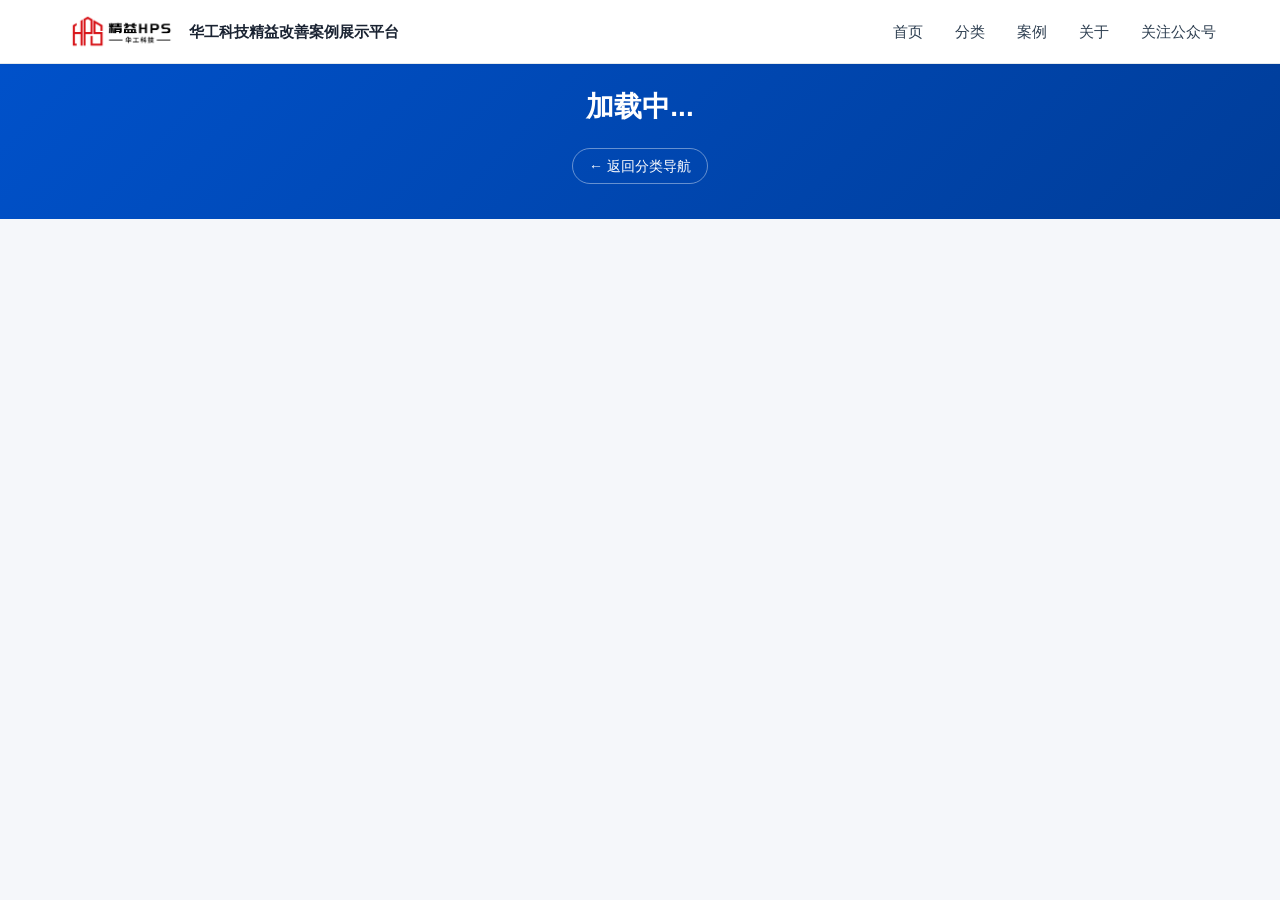
<file: category.html>
<!DOCTYPE html>
<html lang="zh-CN">
<head>
    <meta charset="UTF-8">
    <meta name="viewport" content="width=device-width, initial-scale=1.0">
    <!-- 【关键】强制禁用钉钉WebView缓存 -->
    <meta http-equiv="Cache-Control" content="no-cache, no-store, must-revalidate">
    <meta http-equiv="Pragma" content="no-cache">
    <meta http-equiv="Expires" content="0">
    <title>改善案例 - 华工科技精益改善</title>
    <link rel="stylesheet" href="css/style.css">
    <style>
        .category-header {
            background: linear-gradient(135deg, #0052cc 0%, #003d99 100%);
            color: #fff;
            padding: 60px 0;
            text-align: center;
            display: flex;
            flex-direction: column;
            align-items: center;
            justify-content: center;
            min-height: 180px;
        }
        .category-header h1 { font-size: 28px; margin-bottom: 8px; transform: translateY(25px); }
        .category-header p { font-size: 14px; opacity: 0.9; }
        .back-link {
            display: inline-block; margin-top: 10px; color: #fff;
            text-decoration: none; font-size: 14px;
            border: 1px solid rgba(255,255,255,0.4);
            padding: 6px 16px; border-radius: 20px; transition: background 0.2s;
            transform: translateY(25px);
        }
        .back-link:hover { background: rgba(255,255,255,0.15); }
        .category-cases-section { padding: 48px 0 80px; background: #f5f7fa; min-height: 400px; }
        .simple-case-grid { display: grid; grid-template-columns: repeat(3, 1fr); gap: 24px; min-height: 200px; }
        .simple-case-card {
            background: #fff; border: 1px solid #e4e9ed; border-radius: 4px;
            overflow: hidden; cursor: pointer;
            transition: box-shadow 0.3s ease, transform 0.3s ease;
        }
        .simple-case-card:hover {
            box-shadow: 0 6px 20px rgba(0,82,204,0.12); transform: translateY(-2px);
        }
        .simple-case-img { width: 100%; height: 220px; overflow: hidden; background: #e4e9ed; }
        .simple-case-img img { width: 100%; height: 100%; object-fit: cover; transition: transform 0.4s ease; }
        .simple-case-card:hover .simple-case-img img { transform: scale(1.05); }
        .simple-case-info { padding: 16px 18px 18px; }
        .simple-case-title {
            font-size: 16px; font-weight: 700; color: #1a2332;
            margin-bottom: 6px; line-height: 1.5;
            display: -webkit-box; -webkit-line-clamp: 2;
            -webkit-box-orient: vertical; overflow: hidden;
        }
        .simple-case-company { font-size: 13px; color: #5a6b7d; }
        @media (max-width: 1024px) { .simple-case-grid { grid-template-columns: repeat(2, 1fr); } }
        @media (max-width: 768px) { .simple-case-grid { grid-template-columns: 1fr; } }
    </style>
</head>
<body>

<header class="site-header">
    <div class="header-inner">
        <div class="logo" onclick="window.location.href='index.html'">
            <img src="assets/logo.png" alt="华工科技" class="logo-img">
            <span class="logo-text">华工科技精益改善案例展示平台</span>
        </div>
        <nav class="main-nav" id="mainNav">
            <a href="index.html#banner" class="nav-link">首页</a>
            <a href="index.html#categories" class="nav-link">分类</a>
            <a href="index.html#cases" class="nav-link">案例</a>
            <a href="index.html#about" class="nav-link">关于</a>
            <a href="index.html#qrcode" class="nav-link">关注公众号</a>
        </nav>
        <button class="menu-toggle" id="menuToggle" aria-label="菜单"><span></span><span></span><span></span></button>
    </div>
</header>

<div class="category-header" id="categoryHeader">
    <h1 id="categoryTitle">加载中...</h1>
    <p id="categoryDesc"></p>
    <a href="index.html#categories" class="back-link">← 返回分类导航</a>
</div>

<section class="category-cases-section">
    <div class="container">
        <div class="simple-case-grid" id="caseGrid"></div>
        <div class="no-result" id="noResult" style="display:none;"><p>该分类下暂无案例</p></div>
    </div>
</section>

<div class="modal-overlay" id="modalOverlay">
    <div class="modal" id="modal">
        <button class="modal-close" id="modalClose" aria-label="关闭">✕</button>
        <div class="modal-body" id="modalBody"></div>
    </div>
</div>

<button class="back-top" id="backTop" aria-label="返回顶部">↑</button>

<script>
const CATEGORY_MAP = {
    all: "全部案例", yield: "良率改善", substitute: "材料替代", reduce: "用量降低",
    headcount: "人数优化", hours: "工时优化", utilities: "水电气",
    auxiliary: "辅料", spare_parts: "备件", indirect_staff: "间接人员"
};

// ===== 以下为同步脚本生成的数据，请勿手动修改 =====
var CASES = [
    {
        "id": 1,
        "title": "装配车间5S目视化标杆打造",
        "category": "yield",
        "categoryName": "良率改善",
        "company": "华工图像",
        "level": "黄带",
        "date": "2026-03",
        "tags": [
            "5S",
            "目视化",
            "定置管理",
            "现场改善"
        ],
        "cover": "https://images.unsplash.com/photo-1581091226825-a6a2a5aee158?w=800&h=500&fit=crop",
        "images": [],
        "summary": "总装一厂装配线区域物料摆放混乱、工具寻找耗时严重，平均每班次浪费在寻找工具和物料上的时间达45分钟。通过系统性推行5S管理，建立目视化标准，实现现场\"一眼可见、一秒可取\"的改善目标。",
        "approach": [
            "1. 现状调研：绘制车间布局图，标记20处物料堆积点和15处工具分散区",
            "1) 整理阶段：清除区域内存放超3个月的呆滞物料共计1.2吨",
            "1. 整顿阶段：引入影子板工具柜12套，物料架定置标识84处",
            "1) 清扫阶段：制定设备日常清扫点检表，责任到人",
            "1. 标准化：编制《5S目视化管理手册》，拍照标杆区域供其他产线参照",
            "1) 素养固化：每日5S巡检打分，纳入班组绩效月度考核"
        ],
        "results": [
            {
                "num": "68%",
                "label": "工具寻找时间减少"
            },
            {
                "num": "45→8",
                "label": "每班次浪费时间 min"
            },
            {
                "num": "1.2",
                "label": "呆滞物料清除 t"
            }
        ]
    },
    {
        "id": 2,
        "title": "冲压产线换模时间SMED改善",
        "category": "hours",
        "categoryName": "工时优化",
        "company": "华南工业园 · 冲压车间",
        "level": "绿带",
        "date": "2026-02",
        "tags": [
            "SMED",
            "快速换模",
            "OEE",
            "流程优化"
        ],
        "cover": "https://images.unsplash.com/photo-1565008447742-97f6f38c985c?w=800&h=500&fit=crop",
        "images": [],
        "summary": "冲压线换模平均耗时38分钟，严重影响小批量多品种订单的交付能力。项目组运用SMED方法，将内部作业转化为外部作业，实现换模时间大幅压缩。",
        "approach": [
            "1. 录像分析：对6次换模过程全程录像，逐帧分析区分内部/外部作业",
            "1) 并行作业：将模具预热、螺栓准备等5项作业转为停机前外部作业",
            "1. 快速夹紧：引入液压快速锁模装置替代螺栓紧固，夹紧时间减少60%",
            "1) 标准化作业：编制换模标准作业指导书（SOP），设定换模标准时间14分钟",
            "1. 人员培训：开展3轮换模实操培训，建立换模技能星级认证制度"
        ],
        "results": [
            {
                "num": "63%",
                "label": "换模时间缩短"
            },
            {
                "num": "38→14",
                "label": "平均换模时间 min"
            },
            {
                "num": "12%",
                "label": "OEE提升 +"
            }
        ]
    },
    {
        "id": 3,
        "title": "包装材料成本削减项目",
        "category": "substitute",
        "categoryName": "材料替代",
        "company": "西南基地 · 包装事业部",
        "level": "绿带",
        "date": "2026-01",
        "tags": [
            "降本增效",
            "包装优化",
            "VAVE",
            "供应链"
        ],
        "cover": "https://images.unsplash.com/photo-1607082348824-0a96f2a4b9da?w=800&h=500&fit=crop",
        "images": [],
        "summary": "年度包装材料采购成本占比达产品成本的8.3%，高于行业平均水平。通过VAVE分析、材料替代和供应商整合，系统性削减包装成本。",
        "approach": [
            "1. 成本拆解：对32种包材进行BOM级成本拆解，识别高成本物料8项",
            "1) 材料替代：将3款产品纸箱由5层瓦楞改为3层高强度瓦楞，强度达标且降本23%",
            "1. 结构优化：重新设计缓冲内衬结构，单套用量减少15%",
            "1) 供应商整合：将包材供应商从12家整合至6家，集中采购获得8%价格优惠",
            "1. 循环包装：对内部周转用箱引入可循环塑料箱，替代一次性纸箱",
            "1) 标准化：建立包材成本月度监控看板，异常波动自动预警"
        ],
        "results": [
            {
                "num": "186万",
                "label": "年化降本金额 ¥"
            },
            {
                "num": "22%",
                "label": "包材成本占比 -"
            },
            {
                "num": "8.3%→6.5%",
                "label": "成本占比变化"
            }
        ]
    },
    {
        "id": 4,
        "title": "注塑车间自动上料系统改造",
        "category": "headcount",
        "categoryName": "人数优化",
        "company": "华东制造基地 · 注塑车间",
        "level": "绿带",
        "date": "2026-03",
        "tags": [
            "自动化",
            "注塑",
            "供料系统",
            "少人化"
        ],
        "cover": "https://images.unsplash.com/photo-1565043666747-69f6646db940?w=800&h=500&fit=crop",
        "images": [],
        "summary": "注塑车间12台注塑机上料依赖人工搬运，每班次3名工人专职上料，劳动强度大且存在物料混料风险。通过引入集中供料自动化系统，实现少人化运行。",
        "approach": [
            "1. 需求分析：12台注塑机日耗料量3.6吨，人工搬运距离平均60米/次",
            "1) 方案设计：设计中央供料站+管道输送方案，12台机分区供料",
            "1. 设备选型：选用真空吸料机+不锈钢管道+中央控制柜",
            "1) 防错设计：不同原料管道颜色区分，接头防呆设计杜绝混料",
            "1. 调试优化：分3阶段调试，逐台接入验证供料稳定性",
            "1) 人员转岗：原3名上料工转岗至设备维护和品质检查岗位"
        ],
        "results": [
            {
                "num": "3→0",
                "label": "上料人员 人"
            },
            {
                "num": "0",
                "label": "混料事故"
            },
            {
                "num": "52万",
                "label": "年人工节约 ¥"
            }
        ]
    },
    {
        "id": 5,
        "title": "车间通道安全改善与防撞系统",
        "category": "utilities",
        "categoryName": "水电气",
        "company": "华南工业园 · 物流部",
        "level": "黄带",
        "date": "2026-01",
        "tags": [
            "目视化",
            "安全",
            "叉车防撞",
            "人车分流"
        ],
        "cover": "https://images.unsplash.com/photo-1586528116311-ad8dd3c8310d?w=800&h=500&fit=crop",
        "images": [],
        "summary": "车间内叉车与行人通道交叉，近一年发生3起轻微碰撞事故。通过人车分流设计、防撞预警系统和安全目视化，系统提升车间本质安全水平。",
        "approach": [
            "1. 风险识别：绘制车间人车流动热力图，标记7处高风险交叉点",
            "1) 通道改造：重新规划行人通道与叉车通道，物理隔离实现人车分流",
            "1. 智能防撞：叉车安装超声波防撞传感器+蜂鸣报警，检测2米内行人自动报警",
            "1) 目视化：地面施划黄黑斑马线、安全警示标语、凸面镜设置在盲区转角",
            "1. 限速管理：叉车安装限速器，厂区内限速8km/h，超速自动记录",
            "1) 培训考核：全员安全培训+叉车司机专项考核，建立安全积分制度"
        ],
        "results": [
            {
                "num": "0",
                "label": "碰撞事故（改善后）"
            },
            {
                "num": "7→0",
                "label": "高风险交叉点"
            },
            {
                "num": "100%",
                "label": "叉车限速合规率"
            }
        ]
    },
    {
        "id": 6,
        "title": "机加工车间刀具管理系统改善",
        "category": "spare_parts",
        "categoryName": "备件",
        "company": "华北制造基地 · 机加工车间",
        "level": "黄带",
        "date": "2026-03",
        "tags": [
            "目视化",
            "刀具管理",
            "降本",
            "寿命管理"
        ],
        "cover": "https://images.unsplash.com/photo-1581092334651-ddf26d9a09d0?w=800&h=500&fit=crop",
        "images": [],
        "summary": "机加工车间刀具年消耗费用达280万元，存在过早更换、刀具丢失、领用混乱等问题。通过建立刀具寿命管理系统和领用规范，实现刀具成本有效管控。",
        "approach": [
            "1. 现状摸底：盘点在库刀具种类87种，过期更换率高达35%",
            "1) 寿命管理：建立刀具使用寿命数据库，按加工材质和参数设定寿命基准",
            "1. 预警机制：刀具使用次数达寿命80%时系统黄灯预警，95%红灯强制更换",
            "1) 领用规范：实施\"以旧换新\"领用制度，旧刀回收验证后方可领新刀",
            "1. 修磨再利用：可修磨刀具建立修磨台账，平均修磨3次再报废",
            "1) 目视化柜：引入智能刀具柜，刷卡领用，自动记录使用人和刀具编号"
        ],
        "results": [
            {
                "num": "18%",
                "label": "刀具年消耗 -"
            },
            {
                "num": "35%→8%",
                "label": "过早更换率"
            },
            {
                "num": "50万",
                "label": "年节约金额 ¥"
            }
        ]
    },
    {
        "id": 7,
        "title": "成品仓库布局优化与拣货效率提升",
        "category": "indirect_staff",
        "categoryName": "间接人员",
        "company": "西南基地 · 仓储部",
        "level": "绿带",
        "date": "2026-02",
        "tags": [
            "仓储优化",
            "ABC分类",
            "拣货路径",
            "WMS"
        ],
        "cover": "https://images.unsplash.com/photo-1553413077-190dd305871c?w=800&h=500&fit=crop",
        "images": [],
        "summary": "成品仓库面积5000㎡，SKU超过800种，日均拣货单量300+。原有布局导致拣货路径冗长、找货耗时大。通过ABC分类重构布局，优化拣货路径，提升出入库效率。",
        "approach": [
            "1. 数据分析：提取12个月出库数据，按ABC分类法将SKU分为A(20%)/B(30%)/C(50%)三类",
            "1) 布局重构：A类品移至靠近出货口的黄金区域，C类品移至后方高位货架",
            "1. 储位优化：引入动态储位管理，A类品储位间距加大提升周转效率",
            "1) 路径优化：用S型路径算法替代原有自由拣货模式，减少重复行走",
            "1. WMS升级：系统自动推荐最优拣货路径，PDA扫码指引防错",
            "1) 看板管理：设置出入库效率看板，实时监控拣货时效"
        ],
        "results": [
            {
                "num": "35%",
                "label": "平均拣货时间 -"
            },
            {
                "num": "28%",
                "label": "出入库效率 +"
            },
            {
                "num": "18%",
                "label": "行走距离 -"
            }
        ]
    },
    {
        "id": 8,
        "title": "供应商来料检验流程优化",
        "category": "auxiliary",
        "categoryName": "辅料",
        "company": "华北制造基地 · 品质保证部",
        "level": "黄带",
        "date": "2026-01",
        "tags": [
            "流程优化",
            "IQC",
            "来料检验",
            "免检机制"
        ],
        "cover": "https://images.unsplash.com/photo-1581091226825-a6a2a5aee158?w=800&h=500&fit=crop",
        "images": [],
        "summary": "来料检验周期平均2.5天，影响生产排程。通过对供应商分级管理、建立免检机制和检验流程优化，缩短来料检验周期，提升供应链响应速度。",
        "approach": [
            "1. 数据分析：统计年度来料检验数据，A类供应商合格率99.2%但全检耗时大",
            "1) 供应商分级：按历史质量表现将供应商分为A/B/C三级，差异化检验策略",
            "1. 免检机制：A级供应商连续6个月批次合格率>99%可申请免检，转为定期稽核",
            "1) 抽样优化：B类供应商从全检调整为AQL抽检，抽样比例降低50%",
            "1. 检验前移：推动3家关键供应商实施出货前检验（OS），问题在源头拦截",
            "1) 信息化：IQC检验结果电子化，与ERP联动，合格自动放行入库"
        ],
        "results": [
            {
                "num": "2.5→0.8",
                "label": "平均检验周期 天"
            },
            {
                "num": "60%",
                "label": "A类供应商免检率"
            },
            {
                "num": "15%",
                "label": "来料周转效率 +"
            }
        ]
    },
    {
        "id": 9,
        "title": "",
        "category": "yield",
        "categoryName": "良率改善",
        "company": "",
        "level": "",
        "date": "",
        "tags": [],
        "cover": "",
        "images": [],
        "summary": "",
        "approach": [],
        "results": []
    },
    {
        "id": 10,
        "title": "热固不良改善",
        "category": "yield",
        "categoryName": "良率改善",
        "company": "高理PTC",
        "level": "绿带",
        "date": "2026-03",
        "tags": [
            "来料检验",
            "供应商管理",
            "良率提升",
            "脏污",
            "原材料改善"
        ],
        "cover": "https://img.remit.ee/i/nueTHc6e9pVx",
        "images": [],
        "summary": "供应商直接原因：冲压翻边加拉伸油防卡模，清洗不净，铝片油残留。\n\n供应商流出原因：清洗后未验证清洁有效性即出货。\n\n我司管理原因：来料验收基准无表面洁净度要求。",
        "approach": [
            "解决思路：以工艺流程图、鱼骨图排查不良可能原因，逐项验证要因。",
            "改善前：铝电极表面达因笔测试不合格，加热包热固后手可轻易掰开。",
            "改善后：酒精清洁表面后达因笔测试合格，加热包热固后合格。",
            "改善措施：1、供应商端：导入超声波清洗，优化原清洗工艺；出货前用38号达因笔抽测，合格后放行。2、我司端：进料验收增加电极片表面洁净度达因笔检验；加热包开班首检确认热固效果。"
        ],
        "results": [
            {
                "num": "5.6%",
                "label": "热固不良率从 降至0"
            }
        ]
    },
    {
        "id": 11,
        "title": "原材料降本",
        "category": "substitute",
        "categoryName": "材料替代",
        "company": "高理感知",
        "level": "绿带",
        "date": "2026-03",
        "tags": [
            "降本增效",
            "供应商管理",
            "原材料改善"
        ],
        "cover": "",
        "images": [],
        "summary": "GAT热敏电阻引线因供应商生产工艺不同，成本差异显著。",
        "approach": [
            "解决思路：选取GAT元件中引线用量大、成本高的产品，分析现有供应商工艺，开发满足性能要求的低成本供应商。",
            "改善前：原供应商引线年采购额上千万，交期与成本暂无改善空间。",
            "改善后：开发新引线供应商，采用低成本焊接工艺及CP尾纤，缩短交期并降本。",
            "措施：对比验证新供应商工艺及产品，合格后逐步减少并替代原供应商采购份额。"
        ],
        "results": [
            {
                "num": "20%",
                "label": "按每年 的替代量，预计全年降本收益可达60万元"
            },
            {
                "num": "100%",
                "label": "按 全替代，预计降本达325万元"
            }
        ]
    },
    {
        "id": 12,
        "title": "环氧胶单支用量降低",
        "category": "reduce",
        "categoryName": "用量降低",
        "company": "高理感知",
        "level": "黑带",
        "date": "2026-03",
        "tags": [
            "现场改善",
            "降本增效",
            "包装优化"
        ],
        "cover": "",
        "images": [],
        "summary": "环氧胶全流程周转使用损耗约13.9%，其中包装、设备、容器残留占81%，手工作业浪费占13%，管理浪费占6%。",
        "approach": [
            "解决思路：调查环氧胶使用流程，量化损耗及原因，按优先级识别并改善浪费源。",
            "措施：减小胶盘容积；插壳点胶机余胶回收；优化来料包装结构；减少补胶容器（多人共用胶杯）；包装桶残留环氧回收（原先直接丢弃）。"
        ],
        "results": [
            {
                "num": "2024",
                "label": "单支用量环比 年下降6.38%，降本286万元"
            }
        ]
    },
    {
        "id": 13,
        "title": "人效提升-工艺优化",
        "category": "headcount",
        "categoryName": "人数优化",
        "company": "高理PTC",
        "level": "黑带",
        "date": "2026-03",
        "tags": [],
        "cover": "",
        "images": [],
        "summary": "灌胶工序为了避免胶溢流，需要上下固定夹具分别灌胶固化，工时长效率低成为瓶颈。",
        "approach": [
            "将产品结构进行更改，使黑色壳体自身具备阻止胶溢流功能，使可以同时上下灌胶，然后直接固化。"
        ],
        "results": [
            {
                "num": "1.每批次生产最多60台，生产效率提升4倍\n\n2.直接取消夹具，夹具成本下降100%\n\n3.固化烘箱2台，设备减少80%",
                "label": ""
            }
        ]
    },
    {
        "id": 14,
        "title": "人效提升-布局调整",
        "category": "hours",
        "categoryName": "工时优化",
        "company": "高理PTC",
        "level": "黑带",
        "date": "2026-03",
        "tags": [
            "布局调整"
        ],
        "cover": "",
        "images": [],
        "summary": "1、物流路线交叉、迂回；\n\n2、物料搬运距离远、重复搬运；",
        "approach": [
            "1.建立原料线边仓，避免原材料长距离多频次发货。",
            "2.成品仓库就近原则，从之前厂房调整到生产楼栋，单次缩短配送距离150米。",
            "3、内部12个工段，物流路线长距离搬运达8次，调整成一笔画的就近布局，生产效率提升超过10%"
        ],
        "results": [
            {
                "num": "10%",
                "label": "UPPH提升超"
            }
        ]
    },
    {
        "id": 15,
        "title": "人效提升-线平衡改善",
        "category": "yield",
        "categoryName": "良率改善",
        "company": "高理PTC",
        "level": "黑带",
        "date": "2026-03",
        "tags": [
            "线平衡"
        ],
        "cover": "",
        "images": [],
        "summary": "1、线体按照18个工位设计，UPPH实际值为5.51，线平衡率为72%，线平衡低造成近30%工时等待浪费。\n\n2、线小时产出和客户需求不一致。",
        "approach": [
            "结合产品日需求，在各系列产品中累计完成超过11个单件流工段的ECRS优化项目。ECRS工序合并后按照13工位设计，L型改为一字型，UPPH值提升为6.0，线平衡率提升至81%"
        ],
        "results": [
            {
                "num": "6%",
                "label": "UPPH提升超过"
            }
        ]
    },
    {
        "id": 16,
        "title": "电费降低-提升产出",
        "category": "utilities",
        "categoryName": "水电气",
        "company": "高理感知",
        "level": "黑带",
        "date": "2026-03",
        "tags": [],
        "cover": "",
        "images": [],
        "summary": "烘箱能耗很高，每次进入烘箱的周转器具还有空间增加层数，但是增加层数后，烘干效果不好。",
        "approach": [
            "优化周转烘车，将烘车底板改善为带孔钢板，增加烘水时空气流动。改善后根据烘干效果，由原4层烘车改善为5层烘车，批次固化产能提升25%，同时烘干时间缩短10%。"
        ],
        "results": [
            {
                "num": "87万",
                "label": "根据节省开机时间，预计全年节省电费 元"
            }
        ]
    },
    {
        "id": 17,
        "title": "电费降低-照明灯",
        "category": "utilities",
        "categoryName": "水电气",
        "company": "激光精密",
        "level": "绿带",
        "date": "2026-03",
        "tags": [],
        "cover": "",
        "images": [],
        "summary": "每年电费进行改善，相同亮度功率越低，照明灯节能情况越有优势。",
        "approach": [
            "导入高效节能LED灯(7.5W)替代现有普通LED灯(16W)，实际用电量减少53%，直接降低照明能耗。"
        ],
        "results": [
            {
                "num": "9",
                "label": "号楼每年节省电费8.5万"
            }
        ]
    },
    {
        "id": 18,
        "title": "设备能耗偏高-未改",
        "category": "utilities",
        "categoryName": "水电气",
        "company": "武汉图像",
        "level": "绿带",
        "date": "2026-03",
        "tags": [],
        "cover": "",
        "images": [],
        "summary": "设备存在空转情况",
        "approach": [
            "进行集中排产"
        ],
        "results": [
            {
                "num": "3月总计开工22天，总产出100.8万米，日均产量由3.55万米提升至4.58万米，单日产量上涨29%。\n\n产出率由4249米/小时，提升至5727米/小时，提升34.78%",
                "label": ""
            }
        ]
    },
    {
        "id": 19,
        "title": "工艺优化-未改",
        "category": "auxiliary",
        "categoryName": "辅料",
        "company": "高理感知",
        "level": "黑带",
        "date": "2026-03",
        "tags": [],
        "cover": "https://i.imgs.ovh/2026/09/16/3b560b5d687172eac2bf41a4ffb05881.png",
        "images": [],
        "summary": "AS水温产品清洗工艺耗材辅料用量存在冗余，考虑取消清洗工序",
        "approach": [
            "**工艺优化，取消耗材使用：**&#x41;S水温产品取消清洗，减少酒精、白电油用量"
        ],
        "results": [
            {
                "num": "41.8万",
                "label": "美纹纸替代全年节省成本 元"
            },
            {
                "num": "25万",
                "label": "模具采购全年降本 元"
            }
        ]
    },
    {
        "id": 20,
        "title": "低成本替代-模具",
        "category": "auxiliary",
        "categoryName": "辅料",
        "company": "高理感知",
        "level": "黑带",
        "date": "2026-03",
        "tags": [],
        "cover": "https://i.imgs.ovh/2026/09/17/1143c308041e3fa0b581f37a38883467.png",
        "images": [],
        "summary": "模具是整套采购，每次更换只是上模具磨损，下模具不需要进行更换。[https://i.imgs.ovh/2026/09/17/aeda63725c4c669bb58b07a4ac0368a0.png](https://i.imgs.ovh/2026/09/17/aeda63725c4c669bb58b07a4ac0368a0.png)",
        "approach": [
            "通过拆分模具结构，将上模、下模分开单独采购，采购灵活性提升[https://i.imgs.ovh/2026/09/17/1143c308041e3fa0b581f37a38883467.png](https://i.imgs.ovh/2026/09/17/1143c308041e3fa0b581f37a38883467.png)"
        ],
        "results": [
            {
                "num": "25万",
                "label": "模具采购全年节省 &#x20;"
            }
        ]
    },
    {
        "id": 21,
        "title": "减少用量-美纹纸",
        "category": "auxiliary",
        "categoryName": "辅料",
        "company": "高理感知",
        "level": "黑带",
        "date": "2026-03",
        "tags": [],
        "cover": "https://i.imgs.ovh/2026/09/17/43501fd852e03a8c41104151125a5b4d.png",
        "images": [],
        "summary": "1、在可变动制造费用中，低值易耗品占比最高，达 41.2%；其中美纹纸在低值易耗品中占 24.8%，降本潜力最大。\n2、工装需要美纹纸来固定线缆，每套工装使用 3 条美纹纸，用量大成本高。[https://i.imgs.ovh/2026/09/17/2292d60d5c35ea0090decf79b6cfeb3f.png](https://i.imgs.ovh/2026/09/17/2292d60d5c35ea0090decf79b6cfeb3f.png)",
        "approach": [
            "线缆固定效果取决于美纹纸和工装之间的贴合力。通过打磨工装，增加工装和美纹纸的粘贴力，美纹纸由 3 条减至 2 条，10mm 降为8mm 后，也能满足固定线束的要求。[https://i.imgs.ovh/2026/09/17/2955c59ceeca1018fdbd5d0dc1aef3b4.png](https://i.imgs.ovh/2026/09/17/2955c59ceeca1018fdbd5d0dc1aef3b4.png)"
        ],
        "results": [
            {
                "num": "20%",
                "label": "单只价格下降 ，美纹纸替代全年节省41.8万元"
            }
        ]
    },
    {
        "id": 22,
        "title": "减少用量-清洗酒精",
        "category": "auxiliary",
        "categoryName": "辅料",
        "company": "高理感知",
        "level": "黑带",
        "date": "2026-03",
        "tags": [],
        "cover": "https://i.imgs.ovh/2026/09/16/3b560b5d687172eac2bf41a4ffb05881.png",
        "images": [],
        "summary": "酒精和白电油主要使用在焊接精洗，清洗槽按照频次更换，减少清洗槽的容积并且能满足物料清洗是减少用量的关键。",
        "approach": [
            "改善前：清洗槽液位17cm，按照产品尺寸，液位只需要不低于8cm即可。改善后：在清洗槽底部增加35cm*31cm*2cm铝块，使槽内容积变小，液位满足8cm，根据容积计算，每次可节省酒精16公斤、白电油18公斤，预计年节省酒精、白电油9.2万元。[https://i.imgs.ovh/2026/09/16/ebde319a907ff8e9fc84a2b6e87881a7.png](https://i.imgs.ovh/2026/09/16/ebde319a907ff8e9fc84a2b6e87881a7.png)"
        ],
        "results": [
            {
                "num": "9.2万",
                "label": "每年节省金额 /年"
            }
        ]
    },
    {
        "id": 23,
        "title": "重复使用-酒精",
        "category": "auxiliary",
        "categoryName": "辅料",
        "company": "高理感知",
        "level": "黑带",
        "date": "2026-03",
        "tags": [],
        "cover": "https://i.imgs.ovh/2026/09/16/3b560b5d687172eac2bf41a4ffb05881.png",
        "images": [],
        "summary": "元件清洗用工业酒精清洗完元件后，直接报废，这些酒精对于清洁度要求不高场景还有使用价值。",
        "approach": [
            "**耗材重复使用：**&#x6E05;洗元件更换下来的酒精，可以用于一些工装清洁，梳理后可以用于插壳点胶机头道清洗。元件每天产生63kg二次利用酒精。[https://i.imgs.ovh/2026/09/16/8c73b752bbc0aa1d93345558b85eed88.png](https://i.imgs.ovh/2026/09/16/8c73b752bbc0aa1d93345558b85eed88.png)"
        ],
        "results": [
            {
                "num": "18.9万",
                "label": "每年节省金额"
            }
        ]
    },
    {
        "id": 24,
        "title": "重复使用-橡皮筋",
        "category": "auxiliary",
        "categoryName": "辅料",
        "company": "高理感知",
        "level": "黑带",
        "date": "2026-03",
        "tags": [],
        "cover": "https://i.imgs.ovh/2026/09/16/3b560b5d687172eac2bf41a4ffb05881.png",
        "images": [],
        "summary": "捆线橡皮筋使用刀片割断进行报废，每年购买几万橡皮筋。",
        "approach": [
            "**耗材重复使用：**&#x6346;线橡皮筋拆下时放在物料盒内回收重复使用，预计全年可节省橡皮筋成本近10万元。[https://i.imgs.ovh/2026/09/16/a3691d3f0061e1b3aa55e43d309b38e6.png](https://i.imgs.ovh/2026/09/16/a3691d3f0061e1b3aa55e43d309b38e6.png)"
        ],
        "results": [
            {
                "num": "0万",
                "label": "每年节省金额 /年"
            }
        ]
    },
    {
        "id": 25,
        "title": "",
        "category": "yield",
        "categoryName": "良率改善",
        "company": "",
        "level": "",
        "date": "",
        "tags": [],
        "cover": "",
        "images": [],
        "summary": "",
        "approach": [],
        "results": []
    },
    {
        "id": 26,
        "title": "",
        "category": "yield",
        "categoryName": "良率改善",
        "company": "",
        "level": "",
        "date": "",
        "tags": [],
        "cover": "",
        "images": [],
        "summary": "",
        "approach": [],
        "results": []
    },
    {
        "id": 27,
        "title": "",
        "category": "yield",
        "categoryName": "良率改善",
        "company": "",
        "level": "",
        "date": "",
        "tags": [],
        "cover": "",
        "images": [],
        "summary": "",
        "approach": [],
        "results": []
    }
]; // 由下方 loadCasesFromBackend() 异步填充
// ===== 数据结束 =====

(async function () {
    "use strict";
    
    // 从API加载实时案例数据
    async function loadCasesFromBackend() {
        try {
            var res = await fetch('/api/cases?page=1&size=200');
            var json = await res.json();
            if (json.errcode === 0 && json.data && json.data.length > 0) {
                window.CASES = json.data;
                renderCases(categoryCode);
            } else {
                throw new Error(json.errmsg || 'Empty response');
            }
        } catch (e) {
            console.error('Failed to load cases from backend:', e);
            // 降级提示
            caseGrid.innerHTML = '<p style="text-align:center;color:#666;padding:40px;">数据加载失败，请刷新重试</p>';
        }
    }
    
    // 启动加载（等待DOM就绪）
    if (document.readyState === 'loading') {
        document.addEventListener('DOMContentLoaded', loadCasesFromBackend);
    } else {
        loadCasesFromBackend();
    }
    {
        "id": 1,
        "title": "装配车间5S目视化标杆打造",
        "category": "yield",
        "categoryName": "良率改善",
        "company": "华工图像",
        "level": "黄带",
        "date": "2026-03",
        "tags": [
            "5S",
            "目视化",
            "定置管理",
            "现场改善"
        ],
        "cover": "https://images.unsplash.com/photo-1581091226825-a6a2a5aee158?w=800&h=500&fit=crop",
        "images": [],
        "summary": "总装一厂装配线区域物料摆放混乱、工具寻找耗时严重，平均每班次浪费在寻找工具和物料上的时间达45分钟。通过系统性推行5S管理，建立目视化标准，实现现场\"一眼可见、一秒可取\"的改善目标。",
        "approach": [
            "1. 现状调研：绘制车间布局图，标记20处物料堆积点和15处工具分散区",
            "1) 整理阶段：清除区域内存放超3个月的呆滞物料共计1.2吨",
            "1. 整顿阶段：引入影子板工具柜12套，物料架定置标识84处",
            "1) 清扫阶段：制定设备日常清扫点检表，责任到人",
            "1. 标准化：编制《5S目视化管理手册》，拍照标杆区域供其他产线参照",
            "1) 素养固化：每日5S巡检打分，纳入班组绩效月度考核"
        ],
        "results": [
            {
                "num": "68%",
                "label": "工具寻找时间减少"
            },
            {
                "num": "45→8",
                "label": "每班次浪费时间 min"
            },
            {
                "num": "1.2",
                "label": "呆滞物料清除 t"
            }
        ]
    },
    {
        "id": 2,
        "title": "冲压产线换模时间SMED改善",
        "category": "hours",
        "categoryName": "工时优化",
        "company": "华南工业园 · 冲压车间",
        "level": "绿带",
        "date": "2026-02",
        "tags": [
            "SMED",
            "快速换模",
            "OEE",
            "流程优化"
        ],
        "cover": "https://images.unsplash.com/photo-1565008447742-97f6f38c985c?w=800&h=500&fit=crop",
        "images": [],
        "summary": "冲压线换模平均耗时38分钟，严重影响小批量多品种订单的交付能力。项目组运用SMED方法，将内部作业转化为外部作业，实现换模时间大幅压缩。",
        "approach": [
            "1. 录像分析：对6次换模过程全程录像，逐帧分析区分内部/外部作业",
            "1) 并行作业：将模具预热、螺栓准备等5项作业转为停机前外部作业",
            "1. 快速夹紧：引入液压快速锁模装置替代螺栓紧固，夹紧时间减少60%",
            "1) 标准化作业：编制换模标准作业指导书（SOP），设定换模标准时间14分钟",
            "1. 人员培训：开展3轮换模实操培训，建立换模技能星级认证制度"
        ],
        "results": [
            {
                "num": "63%",
                "label": "换模时间缩短"
            },
            {
                "num": "38→14",
                "label": "平均换模时间 min"
            },
            {
                "num": "12%",
                "label": "OEE提升 +"
            }
        ]
    },
    {
        "id": 3,
        "title": "包装材料成本削减项目",
        "category": "substitute",
        "categoryName": "材料替代",
        "company": "西南基地 · 包装事业部",
        "level": "绿带",
        "date": "2026-01",
        "tags": [
            "降本增效",
            "包装优化",
            "VAVE",
            "供应链"
        ],
        "cover": "https://images.unsplash.com/photo-1607082348824-0a96f2a4b9da?w=800&h=500&fit=crop",
        "images": [],
        "summary": "年度包装材料采购成本占比达产品成本的8.3%，高于行业平均水平。通过VAVE分析、材料替代和供应商整合，系统性削减包装成本。",
        "approach": [
            "1. 成本拆解：对32种包材进行BOM级成本拆解，识别高成本物料8项",
            "1) 材料替代：将3款产品纸箱由5层瓦楞改为3层高强度瓦楞，强度达标且降本23%",
            "1. 结构优化：重新设计缓冲内衬结构，单套用量减少15%",
            "1) 供应商整合：将包材供应商从12家整合至6家，集中采购获得8%价格优惠",
            "1. 循环包装：对内部周转用箱引入可循环塑料箱，替代一次性纸箱",
            "1) 标准化：建立包材成本月度监控看板，异常波动自动预警"
        ],
        "results": [
            {
                "num": "186万",
                "label": "年化降本金额 ¥"
            },
            {
                "num": "22%",
                "label": "包材成本占比 -"
            },
            {
                "num": "8.3%→6.5%",
                "label": "成本占比变化"
            }
        ]
    },
    {
        "id": 4,
        "title": "注塑车间自动上料系统改造",
        "category": "headcount",
        "categoryName": "人数优化",
        "company": "华东制造基地 · 注塑车间",
        "level": "绿带",
        "date": "2026-03",
        "tags": [
            "自动化",
            "注塑",
            "供料系统",
            "少人化"
        ],
        "cover": "https://images.unsplash.com/photo-1565043666747-69f6646db940?w=800&h=500&fit=crop",
        "images": [],
        "summary": "注塑车间12台注塑机上料依赖人工搬运，每班次3名工人专职上料，劳动强度大且存在物料混料风险。通过引入集中供料自动化系统，实现少人化运行。",
        "approach": [
            "1. 需求分析：12台注塑机日耗料量3.6吨，人工搬运距离平均60米/次",
            "1) 方案设计：设计中央供料站+管道输送方案，12台机分区供料",
            "1. 设备选型：选用真空吸料机+不锈钢管道+中央控制柜",
            "1) 防错设计：不同原料管道颜色区分，接头防呆设计杜绝混料",
            "1. 调试优化：分3阶段调试，逐台接入验证供料稳定性",
            "1) 人员转岗：原3名上料工转岗至设备维护和品质检查岗位"
        ],
        "results": [
            {
                "num": "3→0",
                "label": "上料人员 人"
            },
            {
                "num": "0",
                "label": "混料事故"
            },
            {
                "num": "52万",
                "label": "年人工节约 ¥"
            }
        ]
    },
    {
        "id": 5,
        "title": "车间通道安全改善与防撞系统",
        "category": "utilities",
        "categoryName": "水电气",
        "company": "华南工业园 · 物流部",
        "level": "黄带",
        "date": "2026-01",
        "tags": [
            "目视化",
            "安全",
            "叉车防撞",
            "人车分流"
        ],
        "cover": "https://images.unsplash.com/photo-1586528116311-ad8dd3c8310d?w=800&h=500&fit=crop",
        "images": [],
        "summary": "车间内叉车与行人通道交叉，近一年发生3起轻微碰撞事故。通过人车分流设计、防撞预警系统和安全目视化，系统提升车间本质安全水平。",
        "approach": [
            "1. 风险识别：绘制车间人车流动热力图，标记7处高风险交叉点",
            "1) 通道改造：重新规划行人通道与叉车通道，物理隔离实现人车分流",
            "1. 智能防撞：叉车安装超声波防撞传感器+蜂鸣报警，检测2米内行人自动报警",
            "1) 目视化：地面施划黄黑斑马线、安全警示标语、凸面镜设置在盲区转角",
            "1. 限速管理：叉车安装限速器，厂区内限速8km/h，超速自动记录",
            "1) 培训考核：全员安全培训+叉车司机专项考核，建立安全积分制度"
        ],
        "results": [
            {
                "num": "0",
                "label": "碰撞事故（改善后）"
            },
            {
                "num": "7→0",
                "label": "高风险交叉点"
            },
            {
                "num": "100%",
                "label": "叉车限速合规率"
            }
        ]
    },
    {
        "id": 6,
        "title": "机加工车间刀具管理系统改善",
        "category": "spare_parts",
        "categoryName": "备件",
        "company": "华北制造基地 · 机加工车间",
        "level": "黄带",
        "date": "2026-03",
        "tags": [
            "目视化",
            "刀具管理",
            "降本",
            "寿命管理"
        ],
        "cover": "https://images.unsplash.com/photo-1581092334651-ddf26d9a09d0?w=800&h=500&fit=crop",
        "images": [],
        "summary": "机加工车间刀具年消耗费用达280万元，存在过早更换、刀具丢失、领用混乱等问题。通过建立刀具寿命管理系统和领用规范，实现刀具成本有效管控。",
        "approach": [
            "1. 现状摸底：盘点在库刀具种类87种，过期更换率高达35%",
            "1) 寿命管理：建立刀具使用寿命数据库，按加工材质和参数设定寿命基准",
            "1. 预警机制：刀具使用次数达寿命80%时系统黄灯预警，95%红灯强制更换",
            "1) 领用规范：实施\"以旧换新\"领用制度，旧刀回收验证后方可领新刀",
            "1. 修磨再利用：可修磨刀具建立修磨台账，平均修磨3次再报废",
            "1) 目视化柜：引入智能刀具柜，刷卡领用，自动记录使用人和刀具编号"
        ],
        "results": [
            {
                "num": "18%",
                "label": "刀具年消耗 -"
            },
            {
                "num": "35%→8%",
                "label": "过早更换率"
            },
            {
                "num": "50万",
                "label": "年节约金额 ¥"
            }
        ]
    },
    {
        "id": 7,
        "title": "成品仓库布局优化与拣货效率提升",
        "category": "indirect_staff",
        "categoryName": "间接人员",
        "company": "西南基地 · 仓储部",
        "level": "绿带",
        "date": "2026-02",
        "tags": [
            "仓储优化",
            "ABC分类",
            "拣货路径",
            "WMS"
        ],
        "cover": "https://images.unsplash.com/photo-1553413077-190dd305871c?w=800&h=500&fit=crop",
        "images": [],
        "summary": "成品仓库面积5000㎡，SKU超过800种，日均拣货单量300+。原有布局导致拣货路径冗长、找货耗时大。通过ABC分类重构布局，优化拣货路径，提升出入库效率。",
        "approach": [
            "1. 数据分析：提取12个月出库数据，按ABC分类法将SKU分为A(20%)/B(30%)/C(50%)三类",
            "1) 布局重构：A类品移至靠近出货口的黄金区域，C类品移至后方高位货架",
            "1. 储位优化：引入动态储位管理，A类品储位间距加大提升周转效率",
            "1) 路径优化：用S型路径算法替代原有自由拣货模式，减少重复行走",
            "1. WMS升级：系统自动推荐最优拣货路径，PDA扫码指引防错",
            "1) 看板管理：设置出入库效率看板，实时监控拣货时效"
        ],
        "results": [
            {
                "num": "35%",
                "label": "平均拣货时间 -"
            },
            {
                "num": "28%",
                "label": "出入库效率 +"
            },
            {
                "num": "18%",
                "label": "行走距离 -"
            }
        ]
    },
    {
        "id": 8,
        "title": "供应商来料检验流程优化",
        "category": "auxiliary",
        "categoryName": "辅料",
        "company": "华北制造基地 · 品质保证部",
        "level": "黄带",
        "date": "2026-01",
        "tags": [
            "流程优化",
            "IQC",
            "来料检验",
            "免检机制"
        ],
        "cover": "https://images.unsplash.com/photo-1581091226825-a6a2a5aee158?w=800&h=500&fit=crop",
        "images": [],
        "summary": "来料检验周期平均2.5天，影响生产排程。通过对供应商分级管理、建立免检机制和检验流程优化，缩短来料检验周期，提升供应链响应速度。",
        "approach": [
            "1. 数据分析：统计年度来料检验数据，A类供应商合格率99.2%但全检耗时大",
            "1) 供应商分级：按历史质量表现将供应商分为A/B/C三级，差异化检验策略",
            "1. 免检机制：A级供应商连续6个月批次合格率>99%可申请免检，转为定期稽核",
            "1) 抽样优化：B类供应商从全检调整为AQL抽检，抽样比例降低50%",
            "1. 检验前移：推动3家关键供应商实施出货前检验（OS），问题在源头拦截",
            "1) 信息化：IQC检验结果电子化，与ERP联动，合格自动放行入库"
        ],
        "results": [
            {
                "num": "2.5→0.8",
                "label": "平均检验周期 天"
            },
            {
                "num": "60%",
                "label": "A类供应商免检率"
            },
            {
                "num": "15%",
                "label": "来料周转效率 +"
            }
        ]
    },
    {
        "id": 9,
        "title": "",
        "category": "yield",
        "categoryName": "良率改善",
        "company": "",
        "level": "",
        "date": "",
        "tags": [],
        "cover": "",
        "images": [],
        "summary": "",
        "approach": [],
        "results": []
    },
    {
        "id": 10,
        "title": "热固不良改善",
        "category": "yield",
        "categoryName": "良率改善",
        "company": "高理PTC",
        "level": "绿带",
        "date": "2026-03",
        "tags": [
            "来料检验",
            "供应商管理",
            "良率提升",
            "脏污",
            "原材料改善"
        ],
        "cover": "https://img.remit.ee/i/nueTHc6e9pVx",
        "images": [],
        "summary": "供应商直接原因：冲压翻边加拉伸油防卡模，清洗不净，铝片油残留。\n\n供应商流出原因：清洗后未验证清洁有效性即出货。\n\n我司管理原因：来料验收基准无表面洁净度要求。",
        "approach": [
            "解决思路：以工艺流程图、鱼骨图排查不良可能原因，逐项验证要因。",
            "改善前：铝电极表面达因笔测试不合格，加热包热固后手可轻易掰开。",
            "改善后：酒精清洁表面后达因笔测试合格，加热包热固后合格。",
            "改善措施：1、供应商端：导入超声波清洗，优化原清洗工艺；出货前用38号达因笔抽测，合格后放行。2、我司端：进料验收增加电极片表面洁净度达因笔检验；加热包开班首检确认热固效果。"
        ],
        "results": [
            {
                "num": "5.6%",
                "label": "热固不良率从 降至0"
            }
        ]
    },
    {
        "id": 11,
        "title": "原材料降本",
        "category": "substitute",
        "categoryName": "材料替代",
        "company": "高理感知",
        "level": "绿带",
        "date": "2026-03",
        "tags": [
            "降本增效",
            "供应商管理",
            "原材料改善"
        ],
        "cover": "",
        "images": [],
        "summary": "GAT热敏电阻引线因供应商生产工艺不同，成本差异显著。",
        "approach": [
            "解决思路：选取GAT元件中引线用量大、成本高的产品，分析现有供应商工艺，开发满足性能要求的低成本供应商。",
            "改善前：原供应商引线年采购额上千万，交期与成本暂无改善空间。",
            "改善后：开发新引线供应商，采用低成本焊接工艺及CP尾纤，缩短交期并降本。",
            "措施：对比验证新供应商工艺及产品，合格后逐步减少并替代原供应商采购份额。"
        ],
        "results": [
            {
                "num": "20%",
                "label": "按每年 的替代量，预计全年降本收益可达60万元"
            },
            {
                "num": "100%",
                "label": "按 全替代，预计降本达325万元"
            }
        ]
    },
    {
        "id": 12,
        "title": "环氧胶单支用量降低",
        "category": "reduce",
        "categoryName": "用量降低",
        "company": "高理感知",
        "level": "黑带",
        "date": "2026-03",
        "tags": [
            "现场改善",
            "降本增效",
            "包装优化"
        ],
        "cover": "",
        "images": [],
        "summary": "环氧胶全流程周转使用损耗约13.9%，其中包装、设备、容器残留占81%，手工作业浪费占13%，管理浪费占6%。",
        "approach": [
            "解决思路：调查环氧胶使用流程，量化损耗及原因，按优先级识别并改善浪费源。",
            "措施：减小胶盘容积；插壳点胶机余胶回收；优化来料包装结构；减少补胶容器（多人共用胶杯）；包装桶残留环氧回收（原先直接丢弃）。"
        ],
        "results": [
            {
                "num": "2024",
                "label": "单支用量环比 年下降6.38%，降本286万元"
            }
        ]
    },
    {
        "id": 13,
        "title": "人效提升-工艺优化",
        "category": "headcount",
        "categoryName": "人数优化",
        "company": "高理PTC",
        "level": "黑带",
        "date": "2026-03",
        "tags": [],
        "cover": "",
        "images": [],
        "summary": "灌胶工序为了避免胶溢流，需要上下固定夹具分别灌胶固化，工时长效率低成为瓶颈。",
        "approach": [
            "将产品结构进行更改，使黑色壳体自身具备阻止胶溢流功能，使可以同时上下灌胶，然后直接固化。"
        ],
        "results": [
            {
                "num": "1.每批次生产最多60台，生产效率提升4倍\n\n2.直接取消夹具，夹具成本下降100%\n\n3.固化烘箱2台，设备减少80%",
                "label": ""
            }
        ]
    },
    {
        "id": 14,
        "title": "人效提升-布局调整",
        "category": "hours",
        "categoryName": "工时优化",
        "company": "高理PTC",
        "level": "黑带",
        "date": "2026-03",
        "tags": [
            "布局调整"
        ],
        "cover": "",
        "images": [],
        "summary": "1、物流路线交叉、迂回；\n\n2、物料搬运距离远、重复搬运；",
        "approach": [
            "1.建立原料线边仓，避免原材料长距离多频次发货。",
            "2.成品仓库就近原则，从之前厂房调整到生产楼栋，单次缩短配送距离150米。",
            "3、内部12个工段，物流路线长距离搬运达8次，调整成一笔画的就近布局，生产效率提升超过10%"
        ],
        "results": [
            {
                "num": "10%",
                "label": "UPPH提升超"
            }
        ]
    },
    {
        "id": 15,
        "title": "人效提升-线平衡改善",
        "category": "yield",
        "categoryName": "良率改善",
        "company": "高理PTC",
        "level": "黑带",
        "date": "2026-03",
        "tags": [
            "线平衡"
        ],
        "cover": "",
        "images": [],
        "summary": "1、线体按照18个工位设计，UPPH实际值为5.51，线平衡率为72%，线平衡低造成近30%工时等待浪费。\n\n2、线小时产出和客户需求不一致。",
        "approach": [
            "结合产品日需求，在各系列产品中累计完成超过11个单件流工段的ECRS优化项目。ECRS工序合并后按照13工位设计，L型改为一字型，UPPH值提升为6.0，线平衡率提升至81%"
        ],
        "results": [
            {
                "num": "6%",
                "label": "UPPH提升超过"
            }
        ]
    },
    {
        "id": 16,
        "title": "电费降低-提升产出",
        "category": "utilities",
        "categoryName": "水电气",
        "company": "高理感知",
        "level": "黑带",
        "date": "2026-03",
        "tags": [],
        "cover": "",
        "images": [],
        "summary": "烘箱能耗很高，每次进入烘箱的周转器具还有空间增加层数，但是增加层数后，烘干效果不好。",
        "approach": [
            "优化周转烘车，将烘车底板改善为带孔钢板，增加烘水时空气流动。改善后根据烘干效果，由原4层烘车改善为5层烘车，批次固化产能提升25%，同时烘干时间缩短10%。"
        ],
        "results": [
            {
                "num": "87万",
                "label": "根据节省开机时间，预计全年节省电费 元"
            }
        ]
    },
    {
        "id": 17,
        "title": "电费降低-照明灯",
        "category": "utilities",
        "categoryName": "水电气",
        "company": "激光精密",
        "level": "绿带",
        "date": "2026-03",
        "tags": [],
        "cover": "",
        "images": [],
        "summary": "每年电费进行改善，相同亮度功率越低，照明灯节能情况越有优势。",
        "approach": [
            "导入高效节能LED灯(7.5W)替代现有普通LED灯(16W)，实际用电量减少53%，直接降低照明能耗。"
        ],
        "results": [
            {
                "num": "9",
                "label": "号楼每年节省电费8.5万"
            }
        ]
    },
    {
        "id": 18,
        "title": "设备能耗偏高-未改",
        "category": "utilities",
        "categoryName": "水电气",
        "company": "武汉图像",
        "level": "绿带",
        "date": "2026-03",
        "tags": [],
        "cover": "",
        "images": [],
        "summary": "设备存在空转情况",
        "approach": [
            "进行集中排产"
        ],
        "results": [
            {
                "num": "3月总计开工22天，总产出100.8万米，日均产量由3.55万米提升至4.58万米，单日产量上涨29%。\n\n产出率由4249米/小时，提升至5727米/小时，提升34.78%",
                "label": ""
            }
        ]
    },
    {
        "id": 19,
        "title": "工艺优化-未改",
        "category": "auxiliary",
        "categoryName": "辅料",
        "company": "高理感知",
        "level": "黑带",
        "date": "2026-03",
        "tags": [],
        "cover": "https://i.imgs.ovh/2026/09/16/3b560b5d687172eac2bf41a4ffb05881.png",
        "images": [],
        "summary": "AS水温产品清洗工艺耗材辅料用量存在冗余，考虑取消清洗工序",
        "approach": [
            "**工艺优化，取消耗材使用：**&#x41;S水温产品取消清洗，减少酒精、白电油用量"
        ],
        "results": [
            {
                "num": "41.8万",
                "label": "美纹纸替代全年节省成本 元"
            },
            {
                "num": "25万",
                "label": "模具采购全年降本 元"
            }
        ]
    },
    {
        "id": 20,
        "title": "低成本替代-模具",
        "category": "auxiliary",
        "categoryName": "辅料",
        "company": "高理感知",
        "level": "黑带",
        "date": "2026-03",
        "tags": [],
        "cover": "https://i.imgs.ovh/2026/09/17/1143c308041e3fa0b581f37a38883467.png",
        "images": [],
        "summary": "模具是整套采购，每次更换只是上模具磨损，下模具不需要进行更换。[https://i.imgs.ovh/2026/09/17/aeda63725c4c669bb58b07a4ac0368a0.png](https://i.imgs.ovh/2026/09/17/aeda63725c4c669bb58b07a4ac0368a0.png)",
        "approach": [
            "通过拆分模具结构，将上模、下模分开单独采购，采购灵活性提升[https://i.imgs.ovh/2026/09/17/1143c308041e3fa0b581f37a38883467.png](https://i.imgs.ovh/2026/09/17/1143c308041e3fa0b581f37a38883467.png)"
        ],
        "results": [
            {
                "num": "25万",
                "label": "模具采购全年节省 &#x20;"
            }
        ]
    },
    {
        "id": 21,
        "title": "减少用量-美纹纸",
        "category": "auxiliary",
        "categoryName": "辅料",
        "company": "高理感知",
        "level": "黑带",
        "date": "2026-03",
        "tags": [],
        "cover": "https://i.imgs.ovh/2026/09/17/43501fd852e03a8c41104151125a5b4d.png",
        "images": [],
        "summary": "1、在可变动制造费用中，低值易耗品占比最高，达 41.2%；其中美纹纸在低值易耗品中占 24.8%，降本潜力最大。\n2、工装需要美纹纸来固定线缆，每套工装使用 3 条美纹纸，用量大成本高。[https://i.imgs.ovh/2026/09/17/2292d60d5c35ea0090decf79b6cfeb3f.png](https://i.imgs.ovh/2026/09/17/2292d60d5c35ea0090decf79b6cfeb3f.png)",
        "approach": [
            "线缆固定效果取决于美纹纸和工装之间的贴合力。通过打磨工装，增加工装和美纹纸的粘贴力，美纹纸由 3 条减至 2 条，10mm 降为8mm 后，也能满足固定线束的要求。[https://i.imgs.ovh/2026/09/17/2955c59ceeca1018fdbd5d0dc1aef3b4.png](https://i.imgs.ovh/2026/09/17/2955c59ceeca1018fdbd5d0dc1aef3b4.png)"
        ],
        "results": [
            {
                "num": "20%",
                "label": "单只价格下降 ，美纹纸替代全年节省41.8万元"
            }
        ]
    },
    {
        "id": 22,
        "title": "减少用量-清洗酒精",
        "category": "auxiliary",
        "categoryName": "辅料",
        "company": "高理感知",
        "level": "黑带",
        "date": "2026-03",
        "tags": [],
        "cover": "https://i.imgs.ovh/2026/09/16/3b560b5d687172eac2bf41a4ffb05881.png",
        "images": [],
        "summary": "酒精和白电油主要使用在焊接精洗，清洗槽按照频次更换，减少清洗槽的容积并且能满足物料清洗是减少用量的关键。",
        "approach": [
            "改善前：清洗槽液位17cm，按照产品尺寸，液位只需要不低于8cm即可。改善后：在清洗槽底部增加35cm*31cm*2cm铝块，使槽内容积变小，液位满足8cm，根据容积计算，每次可节省酒精16公斤、白电油18公斤，预计年节省酒精、白电油9.2万元。[https://i.imgs.ovh/2026/09/16/ebde319a907ff8e9fc84a2b6e87881a7.png](https://i.imgs.ovh/2026/09/16/ebde319a907ff8e9fc84a2b6e87881a7.png)"
        ],
        "results": [
            {
                "num": "9.2万",
                "label": "每年节省金额 /年"
            }
        ]
    },
    {
        "id": 23,
        "title": "重复使用-酒精",
        "category": "auxiliary",
        "categoryName": "辅料",
        "company": "高理感知",
        "level": "黑带",
        "date": "2026-03",
        "tags": [],
        "cover": "https://i.imgs.ovh/2026/09/16/3b560b5d687172eac2bf41a4ffb05881.png",
        "images": [],
        "summary": "元件清洗用工业酒精清洗完元件后，直接报废，这些酒精对于清洁度要求不高场景还有使用价值。",
        "approach": [
            "**耗材重复使用：**&#x6E05;洗元件更换下来的酒精，可以用于一些工装清洁，梳理后可以用于插壳点胶机头道清洗。元件每天产生63kg二次利用酒精。[https://i.imgs.ovh/2026/09/16/8c73b752bbc0aa1d93345558b85eed88.png](https://i.imgs.ovh/2026/09/16/8c73b752bbc0aa1d93345558b85eed88.png)"
        ],
        "results": [
            {
                "num": "18.9万",
                "label": "每年节省金额"
            }
        ]
    },
    {
        "id": 24,
        "title": "重复使用-橡皮筋",
        "category": "auxiliary",
        "categoryName": "辅料",
        "company": "高理感知",
        "level": "黑带",
        "date": "2026-03",
        "tags": [],
        "cover": "https://i.imgs.ovh/2026/09/16/3b560b5d687172eac2bf41a4ffb05881.png",
        "images": [],
        "summary": "捆线橡皮筋使用刀片割断进行报废，每年购买几万橡皮筋。",
        "approach": [
            "**耗材重复使用：**&#x6346;线橡皮筋拆下时放在物料盒内回收重复使用，预计全年可节省橡皮筋成本近10万元。[https://i.imgs.ovh/2026/09/16/a3691d3f0061e1b3aa55e43d309b38e6.png](https://i.imgs.ovh/2026/09/16/a3691d3f0061e1b3aa55e43d309b38e6.png)"
        ],
        "results": [
            {
                "num": "0万",
                "label": "每年节省金额 /年"
            }
        ]
    },
    {
        "id": 25,
        "title": "",
        "category": "yield",
        "categoryName": "良率改善",
        "company": "",
        "level": "",
        "date": "",
        "tags": [],
        "cover": "",
        "images": [],
        "summary": "",
        "approach": [],
        "results": []
    },
    {
        "id": 26,
        "title": "",
        "category": "yield",
        "categoryName": "良率改善",
        "company": "",
        "level": "",
        "date": "",
        "tags": [],
        "cover": "",
        "images": [],
        "summary": "",
        "approach": [],
        "results": []
    },
    {
        "id": 27,
        "title": "",
        "category": "yield",
        "categoryName": "良率改善",
        "company": "",
        "level": "",
        "date": "",
        "tags": [],
        "cover": "",
        "images": [],
        "summary": "",
        "approach": [],
        "results": []
    }
];
// ===== 数据结束 =====

(function () {
    "use strict";
    function getParam(name) {
        var url = window.location.search;
        var reg = new RegExp("(^|&)" + name + "=([^&]*)(&|$)");
        var r = url.substr(1).match(reg);
        return r != null ? decodeURIComponent(r[2]) : null;
    }

    var categoryCode = getParam("cat") || "all";
    var caseGrid = document.getElementById("caseGrid");
    var noResult = document.getElementById("noResult");
    var modalOverlay = document.getElementById("modalOverlay");
    var modalBody = document.getElementById("modalBody");
    var modalClose = document.getElementById("modalClose");
    var backTop = document.getElementById("backTop");
    var menuToggle = document.getElementById("menuToggle");
    var mainNav = document.getElementById("mainNav");

    var categoryName = (CATEGORY_MAP && CATEGORY_MAP[categoryCode]) ? CATEGORY_MAP[categoryCode] : "全部案例";
    document.getElementById("categoryTitle").textContent = categoryName;
    document.title = categoryName + " - 华工科技精益改善";

    function renderCases(filter) {
        var html = "", count = 0;
        CASES.forEach(function (c) {
            if (filter === "all" || c.category === filter) {
                html += '<div class="simple-case-card" data-id="' + c.id + '">'
                    + '<div class="simple-case-img"><img src="' + c.cover + '" alt="' + c.title + '" loading="lazy" onerror="this.src=\'https://via.placeholder.com/600x400/0052cc/ffffff?text=HPS\'"></div>'
                    + '<div class="simple-case-info"><div class="simple-case-title">' + c.title + '</div><div class="simple-case-company">' + c.company + '</div></div></div>';
                count++;
            }
        });
        caseGrid.innerHTML = html;
        noResult.style.display = count === 0 ? "block" : "none";
        document.querySelectorAll(".simple-case-card").forEach(function (card) {
            card.addEventListener("click", function () { openModal(parseInt(this.getAttribute("data-id"))); });
        });
    }

    function parseMarkdown(text) {
        if (!text) return '';
        text = text.replace(/\[(https?:\/\/[^\]]+\.(?:png|jpg|jpeg|gif|webp))\]\((https?:\/\/[^\)]+\.(?:png|jpg|jpeg|gif|webp))\)/gi, function (_, url1, url2) {
            return '<br><img src="' + url1 + '" alt="配图" style="max-width:100%;margin:8px 0;border-radius:4px;" onerror="this.style.display=\'none\'">';
        });
        text = text.replace(/(?<!src=")https?:\/\/[^\s]+\.(?:png|jpg|jpeg|gif|webp)/gi, function (url) {
            return '<br><img src="' + url + '" alt="配图" style="max-width:100%;margin:8px 0;border-radius:4px;" onerror="this.style.display=\'none\'">';
        });
        text = text.replace(/\*\*(.+?)\*\*/g, '<strong>$1</strong>');
        return text;
    }

    function openModal(id) {
        var c = CASES.find(function (x) { return x.id === id; });
        if (!c) return;
        var html = '<div class="detail-hero"><img src="' + c.cover + '" alt="' + c.title + '" onerror="this.src=\'https://via.placeholder.com/800x400/0052cc/ffffff?text=HPS\'"><span class="detail-badge">' + c.categoryName + '</span></div>'
            + '<div class="detail-content"><h2 class="detail-title">' + c.title + '</h2>'
            + '<div class="detail-meta"><span>' + c.company + '</span><span>🏅 ' + c.level + '</span><span>📅 ' + c.date + '</span></div>'
            + '<div class="detail-tags">' + c.tags.map(function(t){return '<span class="case-tag">'+t+'</span>';}).join('') + '</div>'
            + '<div class="detail-section"><h3>问题原因</h3><p>' + parseMarkdown(c.summary) + '</p></div>'
            + '<div class="detail-section"><h3>解决思路与措施</h3><ul>' + c.approach.map(function(a){
                // 解析markdown中的imagetourl.lim图片URL并渲染为<img>
                // 支持两种格式：1) Markdown链接 [url](url)  2) 裸URL https://...
                var parts = a.split(/(\[https?:\/\/[^\]]+\]\(https?:\/\/[^)]+\.(?:png|jpg|jpeg|gif|webp)\)|https?:\/\/[^\s]+\.(?:png|jpg|jpeg|gif|webp))/gi);
                return '<li>' + parts.map(function (p) {
                    if (/^https?:\/\/[^\s]+\.(?:png|jpg|jpeg|gif|webp)/i.test(p)) {
                        return '<br><img src="' + p + '" alt="实施步骤配图" style="max-width:100%;margin:8px 0;border-radius:4px;" onerror="this.style.display=\'none\'">';
                    }
                    // Markdown链接格式 [url](url) → 提取URL
                    var mdMatch = p.match(/^\[(https?:\/\/[^\]]+\.(?:png|jpg|jpeg|gif|webp))\]\((https?:\/\/[^\)]+\.(?:png|jpg|jpeg|gif|webp))\)$/i);
                    if (mdMatch) {
                        return '<br><img src="' + mdMatch[1] + '" alt="实施步骤配图" style="max-width:100%;margin:8px 0;border-radius:4px;" onerror="this.style.display=\'none\'">';
                    }
                    // Markdown加粗 **text** → <strong>text</strong>
                    p = p.replace(/\*\*(.+?)\*\*/g, '<strong>$1</strong>');
                    return p;
                }).join("") + '</li>';
            }).join('') + '</ul></div>'
            + '<div class="detail-section"><h3>项目成果</h3><div class="detail-results">'
            + c.results.map(function(r){return '<div class="detail-result-card"><div class="detail-result-num">'+r.num+'</div><div class="detail-result-label">'+r.label+'</div></div>';}).join('')
            + '</div></div></div>';
        modalBody.innerHTML = html;
        modalOverlay.classList.add("open");
        document.body.style.overflow = "hidden";
    }

    function closeModal() { modalOverlay.classList.remove("open"); document.body.style.overflow = ""; }
    if (modalClose) modalClose.addEventListener("click", closeModal);
    if (modalOverlay) modalOverlay.addEventListener("click", function(e){ if(e.target===modalOverlay) closeModal(); });
    document.addEventListener("keydown", function(e){ if(e.key==="Escape"&&modalOverlay.classList.contains("open")) closeModal(); });

    if (menuToggle) menuToggle.addEventListener("click", function(){ menuToggle.classList.toggle("open"); mainNav.classList.toggle("open"); });
    document.querySelectorAll(".nav-link").forEach(function(link){ link.addEventListener("click", function(){ menuToggle.classList.remove("open"); mainNav.classList.remove("open"); }); });

    window.addEventListener("scroll", function(){ backTop.classList.toggle("show", window.scrollY > 400); });
    if (backTop) backTop.addEventListener("click", function(){ window.scrollTo({top:0,behavior:"smooth"}); });

})();
</script>
</body>
</html>
</file>
<file: css/style.css>
/* ==================== CSS 变量 / 设计规范 ==================== */
:root {
    --color-primary: #0052cc;
    --color-primary-dark: #003d99;
    --color-primary-light: #e6f0ff;
    --color-dark: #1a2332;
    --color-gray-1: #2d3e50;
    --color-gray-2: #5a6b7d;
    --color-gray-3: #a0adb8;
    --color-gray-4: #e4e9ed;
    --color-gray-5: #f5f7fa;
    --color-white: #ffffff;
    --color-success: #36b37e;
    --color-danger: #de350b;
    --color-warning: #ffab00;

    --font-base: "Microsoft YaHei", "PingFang SC", "Helvetica Neue", Arial, sans-serif;
    --radius: 6px;
    --radius-lg: 12px;
    --shadow-card: 0 2px 8px rgba(0,0,0,0.08);
    --shadow-hover: 0 6px 20px rgba(0,82,204,0.15);
    --shadow-modal: 0 12px 48px rgba(0,0,0,0.25);
    --transition: 0.3s ease;
    --max-width: 1200px;
}

/* ==================== 全局重置 ==================== */
* { margin:0; padding:0; box-sizing:border-box; }

html { scroll-behavior:smooth; }

body {
    font-family: var(--font-base);
    color: var(--color-dark);
    background: var(--color-gray-5);
    line-height: 1.6;
    font-size: 15px;
}

a { text-decoration:none; color:inherit; }
ul { list-style:none; }
img { max-width:100%; display:block; }

.container {
    max-width: var(--max-width);
    margin: 0 auto;
    padding: 0 24px;
}

/* ==================== 顶部导航 ==================== */
.site-header {
    position: fixed;
    top: 0; left: 0; right: 0;
    height: 64px;
    background: var(--color-white);
    border-bottom: 1px solid var(--color-gray-4);
    z-index: 1000;
    box-shadow: 0 1px 4px rgba(0,0,0,0.04);
}

.header-inner {
    max-width: var(--max-width);
    height: 100%;
    margin: 0 auto;
    padding: 0 24px;
    display: flex;
    align-items: center;
    justify-content: space-between;
}

.logo {
    display: flex;
    align-items: center;
    gap: 12px;
    cursor: pointer;
}

.logo-img {
    height: 40px;
    width: auto;
    flex-shrink: 0;
    object-fit: contain;
}

.logo-text {
    font-size: 15px;
    font-weight: 600;
    color: var(--color-dark);
    white-space: nowrap;
}

.main-nav {
    display: flex;
    gap: 32px;
}

.nav-link {
    font-size: 15px;
    color: var(--color-gray-1);
    font-weight: 500;
    transition: color var(--transition);
    position: relative;
    padding: 4px 0;
}

.nav-link:hover, .nav-link.active {
    color: var(--color-primary);
}

.nav-link.active::after {
    content: "";
    position: absolute;
    bottom: -4px; left: 0; right: 0;
    height: 2px;
    background: var(--color-primary);
    border-radius: 1px;
}

.menu-toggle {
    display: none;
    flex-direction: column;
    gap: 5px;
    background: none;
    border: none;
    cursor: pointer;
    padding: 6px;
}

.menu-toggle span {
    width: 24px; height: 2px;
    background: var(--color-dark);
    border-radius: 1px;
    transition: var(--transition);
}

/* ==================== 轮播 Banner ==================== */
.banner {
    position: relative;
    margin-top: 64px;
    height: 420px;
    overflow: hidden;
}

.banner-slides {
    width: 100%;
    height: 100%;
    position: relative;
}

.banner-slide {
    position: absolute;
    top: 0; left: 0;
    width: 100%; height: 100%;
    display: flex;
    align-items: center;
    justify-content: center;
    opacity: 0;
    transition: opacity 0.6s ease;
    pointer-events: none;
}

.banner-slide.active {
    opacity: 1;
    pointer-events: auto;
}

.banner-content {
    text-align: center;
    color: #fff;
    max-width: 700px;
    padding: 0 24px;
}

.banner-content h1 {
    font-size: 36px;
    font-weight: 700;
    margin-bottom: 16px;
    letter-spacing: 2px;
}

.banner-content p {
    font-size: 17px;
    opacity: 0.9;
    margin-bottom: 28px;
    line-height: 1.8;
}

.banner-btn {
    display: inline-block;
    padding: 12px 36px;
    background: rgba(255,255,255,0.15);
    border: 2px solid rgba(255,255,255,0.6);
    color: #fff;
    font-size: 15px;
    font-weight: 500;
    border-radius: var(--radius);
    transition: var(--transition);
}

.banner-btn:hover {
    background: #fff;
    color: var(--color-primary);
    border-color: #fff;
}

.banner-dots {
    position: absolute;
    bottom: 24px;
    left: 50%;
    transform: translateX(-50%);
    display: flex;
    gap: 10px;
}

.banner-dot {
    width: 10px; height: 10px;
    border-radius: 50%;
    background: rgba(255,255,255,0.4);
    cursor: pointer;
    transition: var(--transition);
}

.banner-dot.active {
    background: #fff;
    width: 30px;
    border-radius: 5px;
}

.banner-arrow {
    position: absolute;
    top: 50%;
    transform: translateY(-50%);
    width: 44px; height: 44px;
    border-radius: 50%;
    border: none;
    background: rgba(0,0,0,0.2);
    color: #fff;
    font-size: 24px;
    cursor: pointer;
    transition: var(--transition);
    display: flex;
    align-items: center;
    justify-content: center;
}

.banner-arrow:hover {
    background: rgba(0,0,0,0.4);
}

.banner-arrow.prev { left: 24px; }
.banner-arrow.next { right: 24px; }

/* ==================== 通用 Section 标题 ==================== */
.section-title {
    text-align: center;
    margin-bottom: 40px;
    padding-top: 60px;
}

.section-title h2 {
    font-size: 28px;
    font-weight: 700;
    color: var(--color-dark);
    margin-bottom: 8px;
}

.section-title h2::after {
    content: "";
    display: block;
    width: 40px;
    height: 3px;
    background: var(--color-primary);
    margin: 12px auto 0;
    border-radius: 2px;
}

.section-title p {
    font-size: 15px;
    color: var(--color-gray-2);
}

/* ==================== 分类导航 — 新版沉浸式布局 ==================== */
.categories-section {
    position: relative;
    background: #f7f9fd;
    padding-bottom: 60px;
    overflow: hidden;
}

/* 景深光效背景 */
.ambient-glow-1, .ambient-glow-2, .ambient-glow-3 {
    position: absolute;
    pointer-events: none;
    z-index: 0;
}
.ambient-glow-1 {
    top: 5%; left: 20%;
    width: 500px; height: 400px;
    background: radial-gradient(circle, rgba(59,130,246,0.14) 0%, rgba(147,197,253,0.05) 50%, transparent 70%);
    filter: blur(60px);
}
.ambient-glow-2 {
    top: 35%; right: 15%;
    width: 600px; height: 500px;
    background: radial-gradient(circle, rgba(37,99,235,0.10) 0%, rgba(96,165,250,0.03) 60%, transparent 80%);
    filter: blur(75px);
}
.ambient-glow-3 {
    bottom: 5%; left: 30%;
    width: 550px; height: 350px;
    background: radial-gradient(circle, rgba(14,165,233,0.10) 0%, transparent 70%);
    filter: blur(70px);
}

/* PC 三列思维导图布局 */
/* ===== 思维导图根节点 ===== */
.mindmap-root {
    display: flex;
    flex-direction: column;
    align-items: center;
    margin-bottom: 12px;
    position: relative;
    z-index: 1;
}

.root-node {
    background: #fff;
    border: 1px solid rgba(191,219,254,0.9);
    border-radius: 999px;
    padding: 12px 36px;
    font-size: 17px;
    font-weight: 700;
    color: #1e293b;
    letter-spacing: -0.01em;
    box-shadow: 0 4px 16px -4px rgba(15,23,42,0.08), 0 2px 8px -2px rgba(0,81,213,0.06);
    position: relative;
    z-index: 2;
}

.root-branches {
    width: 100%;
    height: 40px;
    margin-top: 8px;
    position: relative;
}

.branch-line {
    position: absolute;
    top: 0;
    height: 2px;
    background: linear-gradient(90deg, rgba(59,130,246,0.3), rgba(59,130,246,0.55), rgba(59,130,246,0.3));
}

.branch-horizontal {
    left: 16.666%;
    right: 16.666%;
    top: 0;
}

.branch-vline {
    position: absolute;
    top: 0;
    width: 2px;
    height: 40px;
    background: linear-gradient(180deg, rgba(59,130,246,0.55), rgba(59,130,246,0.2));
}

.branch-vline-left   { left: 16.666%; }
.branch-vline-center { left: 50%; transform: translateX(-50%); }
.branch-vline-right  { left: calc(100% - 16.666%); }

.category-grid-pc {
    display: grid;
    grid-template-columns: repeat(3, 1fr);
    gap: 24px;
    position: relative;
    z-index: 1;
}

.pillar-col {
    display: flex;
    flex-direction: column;
    align-items: center;
}

.pillar-header {
    width: 100%;
    background: rgba(255,255,255,0.9);
    backdrop-filter: blur(8px);
    border: 1px solid rgba(191,219,254,0.9);
    border-radius: 24px;
    padding: 14px 16px;
    margin-bottom: 20px;
    text-align: center;
    font-weight: 700;
    font-size: 15px;
    color: #1e293b;
    letter-spacing: -0.01em;
    box-shadow: 0 4px 12px -2px rgba(15,23,42,0.05);
}

.pillar-cards {
    width: 100%;
    display: flex;
    flex-direction: column;
    gap: 16px;
}

/* 沉浸式深度卡片 */
.depth-card {
    position: relative;
    height: 176px;
    border-radius: 24px;
    overflow: hidden;
    cursor: pointer;
    border: 1px solid rgba(226,232,240,0.8);
    background: #fff;
    transition: transform 0.4s cubic-bezier(0.16,1,0.3,1), box-shadow 0.4s ease;
    box-shadow: 0 2px 8px -2px rgba(15,23,42,0.06);
}
.depth-card:hover {
    transform: translateY(-4px) scale(1.02);
    box-shadow: 0 20px 35px -8px rgba(15,23,42,0.15), 0 8px 16px -4px rgba(0,81,213,0.12);
}

/* 卡片渐变背景 */
.card-bg-gradient {
    position: absolute;
    inset: 0;
    pointer-events: none;
}
.bg-yield       { background: linear-gradient(135deg, rgba(59,130,246,0.06) 0%, #fff 50%, rgba(14,165,233,0.04) 100%); }
.bg-substitute  { background: linear-gradient(135deg, rgba(99,102,241,0.05) 0%, #fff 50%, rgba(59,130,246,0.04) 100%); }
.bg-reduce      { background: linear-gradient(135deg, rgba(20,184,166,0.05) 0%, #fff 50%, rgba(14,165,233,0.04) 100%); }
.bg-headcount   { background: linear-gradient(135deg, rgba(59,130,246,0.06) 0%, #fff 50%, rgba(99,102,241,0.04) 100%); }
.bg-hours       { background: linear-gradient(135deg, rgba(14,165,233,0.06) 0%, #fff 50%, rgba(59,130,246,0.04) 100%); }
.bg-utilities   { background: linear-gradient(135deg, rgba(245,158,11,0.04) 0%, #fff 50%, rgba(59,130,246,0.04) 100%); }
.bg-auxiliary   { background: linear-gradient(135deg, rgba(148,163,184,0.04) 0%, #fff 50%, rgba(59,130,246,0.04) 100%); }
.bg-spare-parts { background: linear-gradient(135deg, rgba(14,165,233,0.04) 0%, #fff 50%, rgba(148,163,184,0.04) 100%); }
.bg-indirect-staff { background: linear-gradient(135deg, rgba(99,102,241,0.04) 0%, #fff 50%, rgba(59,130,246,0.04) 100%); }

/* 高光透镜光影 */
.card-lens {
    position: absolute;
    right: -20px; bottom: -40px;
    width: 192px; height: 192px;
    border-radius: 50%;
    pointer-events: none;
    opacity: 0.6;
    transition: transform 0.5s ease;
}
.depth-card:hover .card-lens { transform: scale(1.1); }
.lens-yield           { background: radial-gradient(circle, rgba(59,130,246,0.25) 0%, rgba(14,165,233,0.15) 40%, transparent 70%); }
.lens-substitute      { background: radial-gradient(circle, rgba(99,102,241,0.20) 0%, rgba(59,130,246,0.10) 40%, transparent 70%); }
.lens-reduce          { background: radial-gradient(circle, rgba(20,184,166,0.20) 0%, rgba(14,165,233,0.10) 40%, transparent 70%); }
.lens-headcount       { background: radial-gradient(circle, rgba(59,130,246,0.20) 0%, rgba(99,102,241,0.10) 40%, transparent 70%); }
.lens-hours           { background: radial-gradient(circle, rgba(14,165,233,0.20) 0%, rgba(59,130,246,0.10) 40%, transparent 70%); }
.lens-utilities       { background: radial-gradient(circle, rgba(245,158,11,0.15) 0%, rgba(59,130,246,0.10) 40%, transparent 70%); }
.lens-auxiliary       { background: radial-gradient(circle, rgba(148,163,184,0.15) 0%, rgba(59,130,246,0.10) 40%, transparent 70%); }
.lens-spare-parts     { background: radial-gradient(circle, rgba(14,165,233,0.15) 0%, rgba(59,130,246,0.10) 40%, transparent 70%); }
.lens-indirect-staff  { background: radial-gradient(circle, rgba(99,102,241,0.15) 0%, rgba(59,130,246,0.10) 40%, transparent 70%); }

/* 图标圆环 */
.card-icon-wrap {
    position: absolute;
    right: 24px; top: 24px;
    width: 60px; height: 60px;
    border-radius: 50%;
    display: flex;
    align-items: center;
    justify-content: center;
    pointer-events: none;
    box-shadow: 0 2px 8px -2px rgba(0,0,0,0.06);
    transition: transform 0.3s ease;
}
.depth-card:hover .card-icon-wrap { transform: scale(1.05); }
.icon-yield           { border: 1px solid rgba(59,130,246,0.3);  background: linear-gradient(135deg, rgba(255,255,255,0.95), rgba(59,130,246,0.08)); color: #2563eb; }
.icon-substitute      { border: 1px solid rgba(99,102,241,0.25); background: linear-gradient(135deg, rgba(255,255,255,0.95), rgba(99,102,241,0.06)); color: #4f46e5; }
.icon-reduce          { border: 1px solid rgba(20,184,166,0.25); background: linear-gradient(135deg, rgba(255,255,255,0.95), rgba(20,184,166,0.06)); color: #0d9488; }
.icon-headcount       { border: 1px solid rgba(59,130,246,0.25); background: linear-gradient(135deg, rgba(255,255,255,0.95), rgba(59,130,246,0.06)); color: #2563eb; }
.icon-hours           { border: 1px solid rgba(14,165,233,0.25); background: linear-gradient(135deg, rgba(255,255,255,0.95), rgba(14,165,233,0.06)); color: #0ea5e9; }
.icon-utilities       { border: 1px solid rgba(245,158,11,0.25); background: linear-gradient(135deg, rgba(255,255,255,0.95), rgba(245,158,11,0.06)); color: #d97706; }
.icon-auxiliary       { border: 1px solid rgba(148,163,184,0.3); background: linear-gradient(135deg, rgba(255,255,255,0.95), rgba(148,163,184,0.06)); color: #475569; }
.icon-spare-parts     { border: 1px solid rgba(14,165,233,0.25); background: linear-gradient(135deg, rgba(255,255,255,0.95), rgba(14,165,233,0.06)); color: #2563eb; }
.icon-indirect-staff  { border: 1px solid rgba(99,102,241,0.25); background: linear-gradient(135deg, rgba(255,255,255,0.95), rgba(99,102,241,0.06)); color: #4f46e5; }

.card-icon-wrap svg {
    width: 30px; height: 30px;
}

/* 案例数胶囊徽章 */
.case-pill {
    position: absolute;
    bottom: 14px; right: 14px;
    padding: 4px 12px;
    border-radius: 999px;
    background: rgba(219,234,254,0.9);
    border: 1px solid rgba(191,219,254,1);
    color: #1d4ed8;
    font-size: 12px;
    font-weight: 600;
    z-index: 2;
    box-shadow: 0 1px 3px rgba(0,0,0,0.04);
    display: flex;
    align-items: center;
    gap: 4px;
}
.case-pill-zero {
    color: #94a3b8;
    background: rgba(241,245,249,0.9);
    border-color: rgba(226,232,240,1);
}

/* 左上角文字 */
.card-text {
    position: absolute;
    top: 50%; left: 24px;
    transform: translateY(-50%);
    padding: 0;
    z-index: 2;
}
.card-text h3 {
    font-family: 'Plus Jakarta Sans', 'Inter', sans-serif;
    font-size: 18px;
    font-weight: 700;
    color: #0f172a;
    letter-spacing: -0.01em;
    margin-bottom: 4px;
    transition: color 0.3s ease;
}
.depth-card:hover .card-text h3 { color: #2563eb; }
.card-text p {
    font-family: 'Inter', sans-serif;
    font-size: 12px;
    color: #64748b;
    line-height: 1.4;
    white-space: nowrap;
    overflow: hidden;
    text-overflow: ellipsis;
    max-width: 220px;
}

/* ===== 移动端手风琴 ===== */
.category-accordion-mobile {
    display: none;
    flex-direction: column;
    gap: 14px;
    position: relative;
    z-index: 1;
}

.accordion-item {
    background: rgba(255,255,255,0.95);
    border-radius: 24px;
    border: 1px solid rgba(226,232,240,0.9);
    box-shadow: 0 2px 8px -2px rgba(15,23,42,0.05);
    overflow: hidden;
}

.accordion-toggle {
    width: 100%;
    display: flex;
    align-items: center;
    justify-content: space-between;
    padding: 16px 20px;
    background: none;
    border: none;
    cursor: pointer;
    text-align: left;
}

.accordion-left {
    display: flex;
    align-items: center;
    gap: 12px;
}

.accordion-icon {
    width: 36px; height: 36px;
    border-radius: 12px;
    background: #eff6ff;
    color: #2563eb;
    display: flex;
    align-items: center;
    justify-content: center;
    flex-shrink: 0;
}
.accordion-icon svg { width: 20px; height: 20px; }

.accordion-title {
    font-family: 'Plus Jakarta Sans', 'Inter', sans-serif;
    font-size: 14px;
    font-weight: 700;
    color: #0f172a;
}

.accordion-subtitle {
    font-size: 11px;
    color: #64748b;
    margin-top: 2px;
}

.accordion-arrow {
    font-size: 12px;
    color: #94a3b8;
    transition: transform 0.2s ease;
}
.accordion-item[data-open="false"] .accordion-arrow {
    transform: rotate(-90deg);
}

.accordion-content {
    max-height: 600px;
    overflow: hidden;
    transition: max-height 0.35s cubic-bezier(0.4,0,0.2,1), opacity 0.25s ease;
    padding: 0 16px 16px;
    display: flex;
    flex-direction: column;
    gap: 12px;
    border-top: 1px solid rgba(241,245,249,1);
}
.accordion-item[data-open="false"] .accordion-content {
    max-height: 0;
    padding-top: 0;
    padding-bottom: 0;
    opacity: 0;
    border-top-color: transparent;
}

/* 移动端卡片 */
.mobile-card {
    position: relative;
    height: 96px;
    border-radius: 16px;
    overflow: hidden;
    border: 1px solid rgba(191,219,254,0.8);
    background: #fff;
    padding: 14px 16px;
    display: flex;
    align-items: center;
    justify-content: space-between;
    cursor: pointer;
    box-shadow: 0 1px 4px rgba(0,0,0,0.03);
    transition: box-shadow 0.3s ease;
}
.mobile-card:hover {
    box-shadow: 0 4px 12px rgba(0,0,0,0.06);
}

.mobile-card-title {
    font-family: 'Plus Jakarta Sans', 'Inter', sans-serif;
    font-size: 14px;
    font-weight: 700;
    color: #0f172a;
}
.mobile-card-desc {
    font-size: 11px;
    color: #64748b;
    margin-top: 2px;
}

.mobile-case-pill {
    padding: 4px 10px;
    border-radius: 999px;
    background: #eff6ff;
    border: 1px solid #dbeafe;
    color: #2563eb;
    font-size: 11px;
    font-weight: 700;
    white-space: nowrap;
    flex-shrink: 0;
}
.mobile-case-pill-zero {
    color: #94a3b8;
    background: #f1f5f9;
    border-color: #e2e8f0;
}

/* ==================== 筛选标签栏 ==================== */
.filter-bar {
    display: flex;
    flex-wrap: wrap;
    gap: 10px;
    justify-content: center;
    margin-bottom: 36px;
}

.filter-tag {
    padding: 8px 20px;
    border: 1px solid var(--color-gray-4);
    background: var(--color-white);
    border-radius: 20px;
    font-size: 14px;
    color: var(--color-gray-1);
    cursor: pointer;
    transition: var(--transition);
}

.filter-tag:hover {
    border-color: var(--color-primary);
    color: var(--color-primary);
}

.filter-tag.active {
    background: var(--color-primary);
    color: #fff;
    border-color: var(--color-primary);
}

/* ==================== 案例卡片列表 ==================== */
.cases-section {
    padding-bottom: 60px;
}

.case-grid {
    display: grid;
    grid-template-columns: repeat(3, 1fr);
    gap: 24px;
}

.case-card {
    background: var(--color-white);
    border: 1px solid var(--color-gray-4);
    border-radius: var(--radius-lg);
    overflow: hidden;
    cursor: pointer;
    transition: var(--transition);
}

.case-card:hover {
    box-shadow: var(--shadow-hover);
    transform: translateY(-4px);
}

.case-card-img {
    width: 100%;
    height: 200px;
    background: var(--color-gray-4);
    overflow: hidden;
    position: relative;
}

.case-card-img img {
    width: 100%; height: 100%;
    object-fit: cover;
    transition: transform 0.4s ease;
}

.case-card:hover .case-card-img img {
    transform: scale(1.05);
}

.case-card-badge {
    position: absolute;
    top: 12px; left: 12px;
    background: var(--color-primary);
    color: #fff;
    font-size: 12px;
    font-weight: 600;
    padding: 3px 12px;
    border-radius: 4px;
}

.case-card-body {
    padding: 20px;
}

.case-card-title {
    font-size: 16px;
    font-weight: 600;
    color: var(--color-dark);
    margin-bottom: 8px;
    line-height: 1.5;
    display: -webkit-box;
    -webkit-line-clamp: 2;
    -webkit-box-orient: vertical;
    overflow: hidden;
}

.case-card-company {
    font-size: 13px;
    color: var(--color-gray-2);
    margin-bottom: 12px;
}

.case-card-tags {
    display: flex;
    flex-wrap: wrap;
    gap: 6px;
    margin-bottom: 12px;
}

.case-tag {
    font-size: 12px;
    color: var(--color-primary);
    background: var(--color-primary-light);
    padding: 2px 8px;
    border-radius: 4px;
}

.case-card-result {
    display: flex;
    gap: 16px;
    padding-top: 12px;
    border-top: 1px solid var(--color-gray-4);
}

.case-result-item {
    flex: 1;
}

.case-result-num {
    font-size: 20px;
    font-weight: 700;
    color: var(--color-primary);
}

.case-result-label {
    font-size: 12px;
    color: var(--color-gray-2);
}

.no-result {
    text-align: center;
    padding: 60px 0;
    color: var(--color-gray-2);
    font-size: 16px;
}

/* ==================== 关于平台 ==================== */
.about-section {
    background: var(--color-white);
    padding-bottom: 60px;
}

.about-content {
    display: grid;
    grid-template-columns: repeat(3, 1fr);
    gap: 32px;
}

.about-block h3 {
    font-size: 17px;
    font-weight: 600;
    color: var(--color-primary);
    margin-bottom: 12px;
    padding-bottom: 8px;
    border-bottom: 2px solid var(--color-primary-light);
}

.about-block p {
    font-size: 14px;
    color: var(--color-gray-1);
    line-height: 1.8;
}

/* ==================== 公众号二维码 ==================== */
.qrcode-section {
    padding-bottom: 60px;
}

.qr-card {
    background: linear-gradient(135deg, var(--color-primary) 0%, var(--color-primary-dark) 100%);
    border-radius: var(--radius-lg);
    padding: 48px;
    display: flex;
    align-items: center;
    justify-content: space-between;
    gap: 40px;
}

.qr-left {
    flex: 1;
    color: #fff;
}

.qr-left h2 {
    font-size: 24px;
    font-weight: 700;
    margin-bottom: 12px;
}

.qr-left p {
    font-size: 15px;
    opacity: 0.9;
    margin-bottom: 12px;
}

.qr-left ul li {
    font-size: 14px;
    opacity: 0.85;
    line-height: 2;
}

.qr-right {
    text-align: center;
    flex-shrink: 0;
}

.qr-img {
    width: 180px; height: 180px;
    background: #fff;
    border-radius: var(--radius);
    padding: 8px;
    margin-bottom: 12px;
    display: flex;
    align-items: center;
    justify-content: center;
}

.qr-img img {
    width: 100%; height: 100%;
    display: block;
}

.qr-label {
    color: #fff;
    font-size: 14px;
    font-weight: 500;
}

/* ==================== 页脚 ==================== */
.site-footer {
    background: var(--color-dark);
    color: var(--color-gray-3);
    text-align: center;
    padding: 32px 0;
}

.site-footer p {
    font-size: 14px;
    margin-bottom: 4px;
}

.footer-sub {
    font-size: 12px !important;
    opacity: 0.6;
}

/* ==================== 案例详情弹窗 ==================== */
.modal-overlay {
    position: fixed;
    top: 0; left: 0; right: 0; bottom: 0;
    background: rgba(0,0,0,0.5);
    z-index: 2000;
    display: none;
    align-items: flex-start;
    justify-content: center;
    overflow-y: auto;
    padding: 40px 16px;
}

.modal-overlay.open {
    display: flex;
}

.modal {
    background: var(--color-white);
    border-radius: var(--radius-lg);
    max-width: 800px;
    width: 100%;
    position: relative;
    box-shadow: var(--shadow-modal);
    animation: modalIn 0.3s ease;
}

@keyframes modalIn {
    from { opacity:0; transform: translateY(20px); }
    to { opacity:1; transform: translateY(0); }
}

.modal-close {
    position: absolute;
    top: 16px; right: 16px;
    width: 36px; height: 36px;
    border-radius: 50%;
    border: none;
    background: var(--color-gray-4);
    color: var(--color-gray-1);
    font-size: 16px;
    cursor: pointer;
    z-index: 10;
    transition: var(--transition);
    display: flex;
    align-items: center;
    justify-content: center;
}

.modal-close:hover {
    background: var(--color-dark);
    color: #fff;
}

.modal-body {
    padding: 0;
}

/* 详情弹窗内部样式 */
.detail-hero {
    width: 100%;
    height: 300px;
    background: var(--color-gray-4);
    overflow: hidden;
    border-radius: var(--radius-lg) var(--radius-lg) 0 0;
    position: relative;
}

.detail-hero img {
    width: 100%; height: 100%;
    object-fit: cover;
}

.detail-badge {
    position: absolute;
    top: 16px; left: 16px;
    background: var(--color-primary);
    color: #fff;
    font-size: 13px;
    font-weight: 600;
    padding: 4px 14px;
    border-radius: 4px;
}

.detail-content {
    padding: 28px 32px 32px;
}

.detail-title {
    font-size: 22px;
    font-weight: 700;
    color: var(--color-dark);
    margin-bottom: 8px;
}

.detail-meta {
    display: flex;
    flex-wrap: wrap;
    gap: 20px;
    font-size: 13px;
    color: var(--color-gray-2);
    margin-bottom: 16px;
}

.detail-tags {
    display: flex;
    flex-wrap: wrap;
    gap: 6px;
    margin-bottom: 24px;
}

.detail-tags .case-tag {
    font-size: 12px;
}

.detail-section {
    margin-bottom: 28px;
}

.detail-section h3 {
    font-size: 16px;
    font-weight: 600;
    color: var(--color-primary);
    margin-bottom: 12px;
    padding-left: 12px;
    border-left: 3px solid var(--color-primary);
}

.detail-section p {
    font-size: 14px;
    color: var(--color-gray-1);
    line-height: 1.9;
}

.detail-section ul {
    padding-left: 0;
}

.detail-section ul li {
    font-size: 14px;
    color: var(--color-gray-1);
    line-height: 1.9;
    padding-left: 16px;
    position: relative;
}

.detail-section ul li::before {
    content: "▪";
    color: var(--color-primary);
    position: absolute;
    left: 0;
}

.detail-images {
    display: grid;
    grid-template-columns: 1fr 1fr;
    gap: 12px;
    margin-top: 12px;
}

.detail-images img {
    width: 100%;
    height: 160px;
    object-fit: cover;
    border-radius: var(--radius);
    border: 1px solid var(--color-gray-4);
}

.detail-results {
    display: grid;
    grid-template-columns: repeat(3, 1fr);
    gap: 16px;
    margin-top: 12px;
}

.detail-result-card {
    background: var(--color-gray-5);
    border: 1px solid var(--color-gray-4);
    border-radius: var(--radius);
    padding: 16px;
    text-align: center;
}

.detail-result-num {
    font-size: 28px;
    font-weight: 700;
    color: var(--color-primary);
    margin-bottom: 4px;
}

.detail-result-label {
    font-size: 12px;
    color: var(--color-gray-2);
}

/* ==================== 返回顶部 ==================== */
.back-top {
    position: fixed;
    bottom: 32px; right: 32px;
    width: 44px; height: 44px;
    border-radius: 50%;
    border: none;
    background: var(--color-primary);
    color: #fff;
    font-size: 20px;
    cursor: pointer;
    box-shadow: var(--shadow-hover);
    z-index: 999;
    opacity: 0;
    visibility: hidden;
    transition: var(--transition);
    display: flex;
    align-items: center;
    justify-content: center;
}

.back-top.show {
    opacity: 1;
    visibility: visible;
}

.back-top:hover {
    background: var(--color-primary-dark);
    transform: translateY(-2px);
}

/* ==================== 响应式 · 平板 ==================== */
@media (max-width: 1024px) {
    .category-grid-pc { grid-template-columns: repeat(2, 1fr); }
    .case-grid { grid-template-columns: repeat(2, 1fr); }
    .about-content { grid-template-columns: 1fr; gap: 24px; }
    .banner-content h1 { font-size: 28px; }
}

/* ==================== 响应式 · 手机 ==================== */
@media (max-width: 768px) {
    body { font-size: 14px; }
    .container { padding: 0 16px; }

    /* 导航 */
    .main-nav {
        display: none;
        position: fixed;
        top: 64px; left: 0; right: 0;
        background: #fff;
        flex-direction: column;
        padding: 16px;
        gap: 0;
        border-bottom: 1px solid var(--color-gray-4);
        box-shadow: 0 4px 12px rgba(0,0,0,0.08);
    }
    .main-nav.open { display: flex; }
    .main-nav .nav-link { padding: 12px 0; border-bottom: 1px solid var(--color-gray-4); }
    .main-nav .nav-link:last-child { border-bottom: none; }
    .menu-toggle { display: flex; }
    .menu-toggle.open span:nth-child(1) { transform: rotate(45deg) translate(5px,5px); }
    .menu-toggle.open span:nth-child(2) { opacity: 0; }
    .menu-toggle.open span:nth-child(3) { transform: rotate(-45deg) translate(5px,-5px); }
    .logo-text { font-size: 14px; }
    .logo-img { height: 32px; }

    /* Banner */
    .banner { height: 300px; }
    .banner-content h1 { font-size: 22px; }
    .banner-content p { font-size: 14px; }
    .banner-btn { padding: 10px 24px; font-size: 14px; }
    .banner-arrow { width: 36px; height: 36px; font-size: 20px; }
    .banner-arrow.prev { left: 8px; }
    .banner-arrow.next { right: 8px; }

    /* 分类 — PC隐藏，手风琴显示 */
    .category-grid-pc { display: none !important; }
    .category-accordion-mobile { display: flex !important; }

    /* 筛选 */
    .filter-bar { gap: 8px; }
    .filter-tag { padding: 6px 14px; font-size: 13px; }

    /* 案例卡片 */
    .case-grid { grid-template-columns: 1fr; gap: 16px; }

    /* 公众号 */
    .qr-card { flex-direction: column; text-align: center; padding: 32px 20px; }
    .qr-img { width: 140px; height: 140px; margin: 0 auto 12px; }

    /* 详情弹窗 */
    .modal-overlay { padding: 0; }
    .modal { border-radius: 0; min-height: 100vh; }
    .detail-hero { height: 200px; border-radius: 0; }
    .detail-content { padding: 20px 16px 24px; }
    .detail-title { font-size: 18px; }
    .detail-images { grid-template-columns: 1fr; }
    .detail-results { grid-template-columns: 1fr; }

    /* 返回顶部 */
    .back-top { bottom: 20px; right: 20px; width: 40px; height: 40px; }

    .section-title h2 { font-size: 22px; }
    .section-title { padding-top: 40px; margin-bottom: 28px; }
}
</file>
